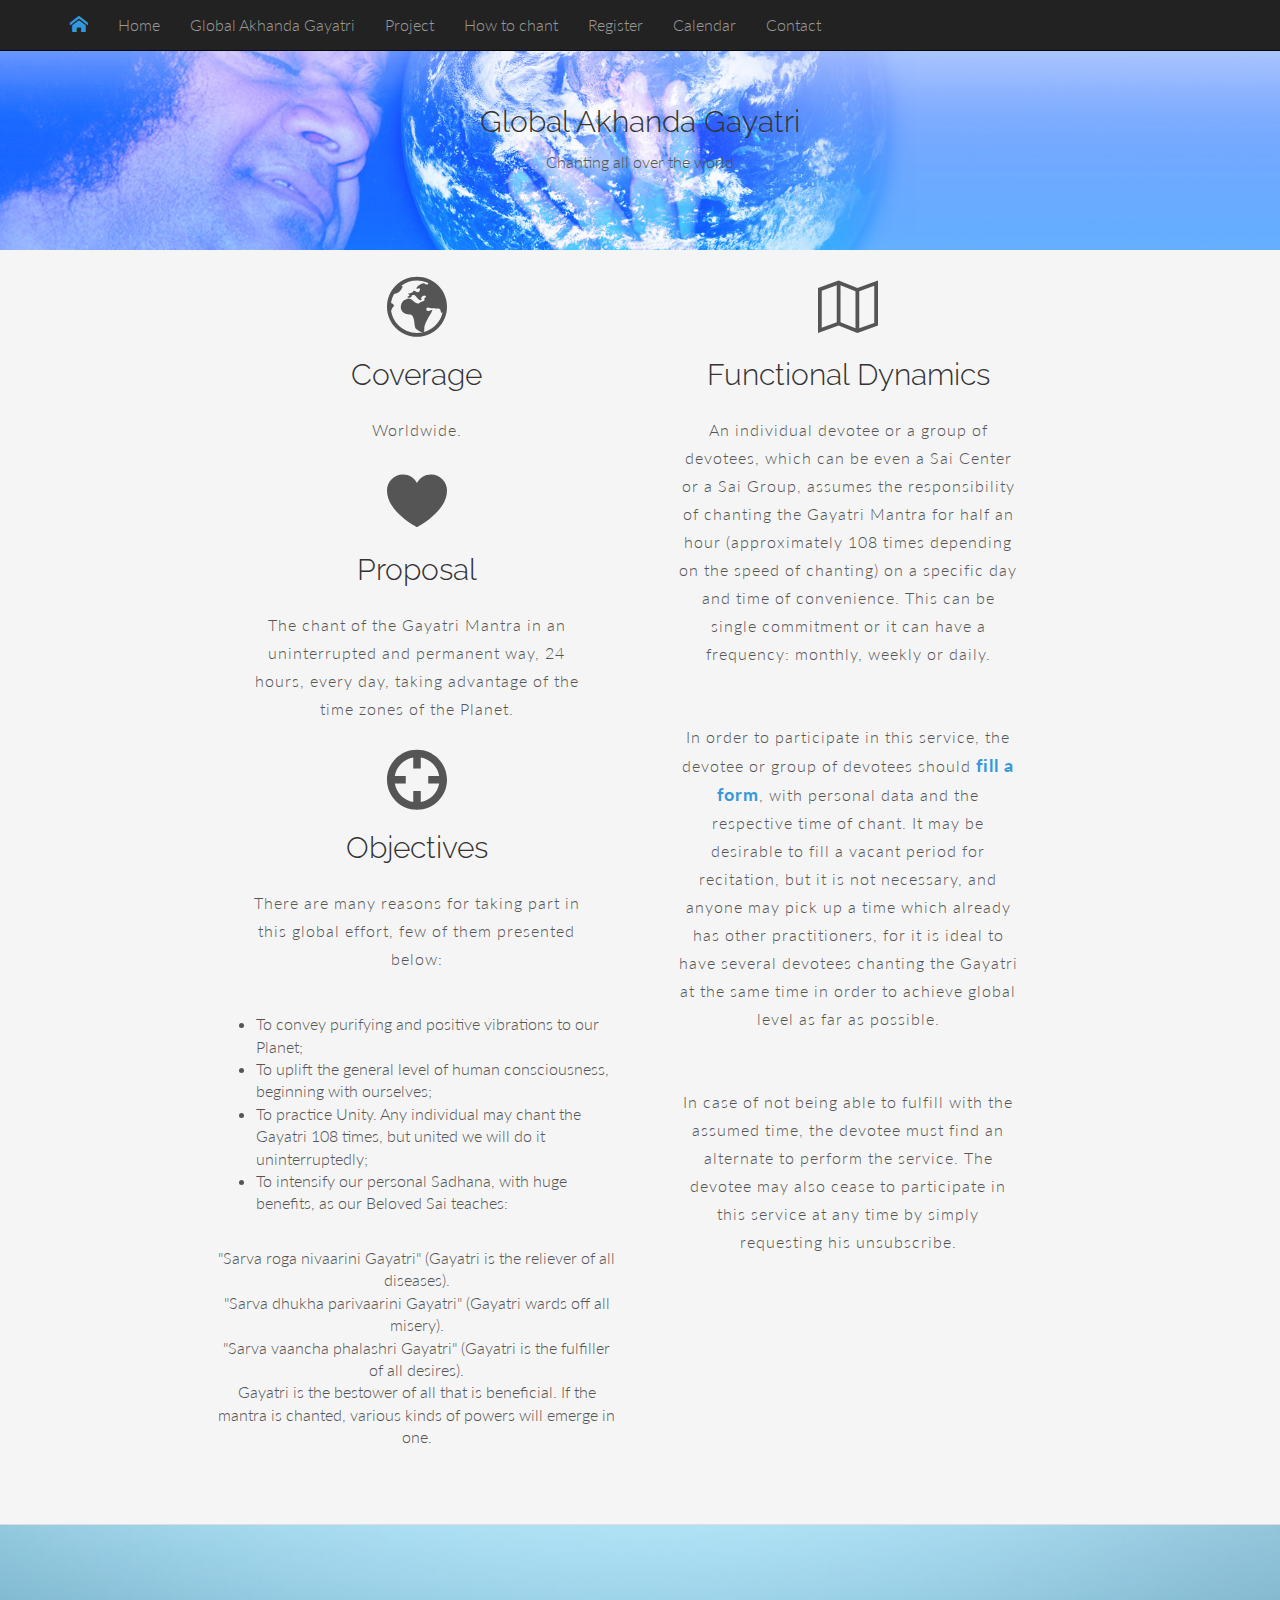
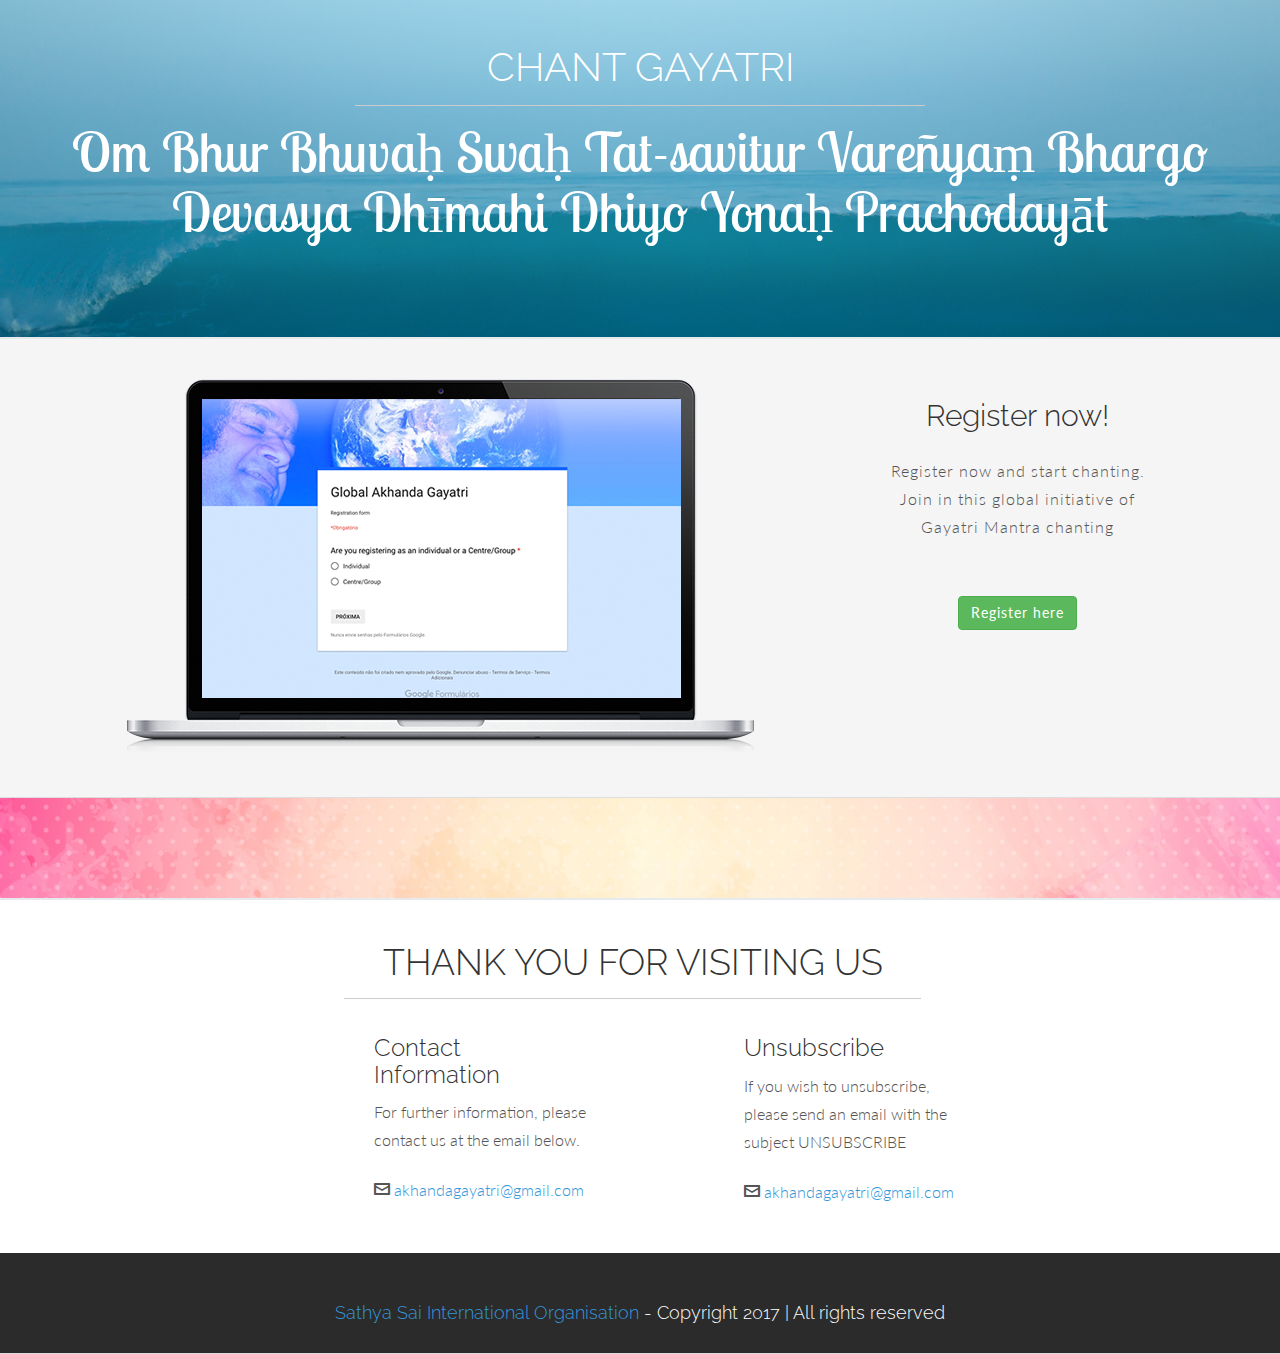
<file: project.html>
<!DOCTYPE html>
<html lang="en">
<head>
	<meta charset="utf-8">
	<meta name="viewport" content="width=device-width, initial-scale=1.0">
	<meta name="description" content="SHIELD - Free Bootstrap 3 Theme">
	<meta name="author" content="Carlos Alvarez - Alvarez.is - blacktie.co">
	<link rel="apple-touch-icon" sizes="180x180" href="/apple-touch-icon.png">
  <link rel="icon" type="image/png" sizes="32x32" href="/favicon-32x32.png">
  <link rel="icon" type="image/png" sizes="16x16" href="/favicon-16x16.png">
  <link rel="manifest" href="/manifest.json">
  <link rel="mask-icon" href="/safari-pinned-tab.svg" color="#5bbad5">
  <meta name="theme-color" content="#ffffff">

  <title> Global Akhanda Gayatri</title>

  <!-- Bootstrap core CSS -->
  <link href="assets/css/bootstrap.css" rel="stylesheet">

  <!-- Custom styles for this template -->
  <link href="assets/css/main.css" rel="stylesheet">
  <link rel="stylesheet" href="assets/css/icomoon.css">
  <link href="assets/css/animate-custom.css" rel="stylesheet">
  <link href="assets/css/bar-ui.css" rel="stylesheet">


  <link href='http://fonts.googleapis.com/css?family=Lato:300,400,700,300italic,400italic' rel='stylesheet' type='text/css'>
  <link href='http://fonts.googleapis.com/css?family=Raleway:400,300,700' rel='stylesheet' type='text/css'>
  <link href="https://fonts.googleapis.com/css?family=Lobster+Two:400,400i,700,700i" rel="stylesheet">
  <link href="https://fonts.googleapis.com/css?family=Open+Sans:300,300i,400,400i,600,600i,700,700i,800,800i" rel="stylesheet">

  <script src="assets/js/jquery.min.js"></script>
  <script type="text/javascript" src="assets/js/modernizr.custom.js"></script>
  <script type="text/javascript" src="assets/js/soundmanager2-jsmin.js"></script>
  <script type="text/javascript" src="assets/js/bar-ui.js"></script>

  <script>
    soundManager.setup({
      url: 'assets/swf/',
  flashVersion: 9, // optional: shiny features (default = 8)
  // optional: ignore Flash where possible, use 100% HTML5 mode
  // preferFlash: false,
  onready: function() {
    // Ready to use; soundManager.createSound() etc. can now be called.
  }
});
</script>

<!-- HTML5 shim and Respond.js IE8 support of HTML5 elements and media queries -->
    <!--[if lt IE 9]>
      <script src="assets/js/html5shiv.js"></script>
      <script src="assets/js/respond.min.js"></script>
      <![endif]-->
    </head>

    <body data-spy="scroll" data-offset="0" data-target="#navbar-main">


     <div id="navbar-main">
      <!-- Fixed navbar -->
      <div class="navbar navbar-inverse navbar-fixed-top">
       <div class="container">
        <div class="navbar-header">
         <button type="button" class="navbar-toggle" data-toggle="collapse" data-target=".navbar-collapse">
          <span class="icon icon-menu" style="font-size:30px; color:#3498db;"></span>
        </button>
        <a class="navbar-brand hidden-xs hidden-sm" href="index.html#home" class="smoothScroll"><span class="icon icon-home" style="font-size:18px; color:#3498db;"></span></a>
      </div>
      <div class="navbar-collapse collapse">
       <ul class="nav navbar-nav">
        <li><a href="index.html#home" class="smoothScroll">Home</a></li>
        <li> <a href="index.html#about" class="smoothScroll"> Global Akhanda Gayatri</a></li>
        <li> <a href="project.html" class="smoothScroll"> Project</a></li>
        <li> <a href="index.html#portfolio" class="smoothScroll"> How to chant</a></li>
        <li> <a href="index.html#register" class="smoothScroll"> Register</a></li>

        <li> <a href="index.html#blog" class="smoothScroll"> Calendar</a></li>
        <li> <a href="index.html#contact" class="smoothScroll"> Contact</a></li>
      </div><!--/.nav-collapse -->
    </div>
  </div>
</div>



<!-- ==== HEADERWRAP ==== -->
<div id="headerwrap_p" id="home" name="home">
 <header class="clearfix">
   <!-- <h1>Sathya Sai International Organisation</h1> -->
   <!-- <h1><img src="assets/img/logo.png" style="width: 240px"></h1> -->
   <h2>Global Akhanda Gayatri</h2>
   <p>Chanting all over the world</p>
   


 </header>	    
</div><!-- /headerwrap -->

<!-- ==== GREYWRAP ==== -->
<div id="greywrap">
 <div class="row">
   <div class="col-lg-4 col-lg-offset-2 callout">
     <span class="icon icon-earth"></span>
     <h2>Coverage</h2>
     <p>Worldwide.</p>
     <span class="icon icon-heart"></span>
     <h2>Proposal</h2>
     <p>The chant of the Gayatri Mantra in an uninterrupted and permanent way, 24 hours, every day, taking advantage of the time zones of the Planet.</p>
     <span class="icon icon-target"></span>
     <h2>Objectives</h2>
     <p>There are many reasons for taking part in this global effort, few of them presented below:
      <ul style="text-align: left">
        <li>To convey purifying and positive vibrations to our Planet;</li>
        <li>To uplift the general level of human consciousness, beginning with ourselves;</li>
        <li>To practice Unity. Any individual may chant the Gayatri 108 times, but united we will do it uninterruptedly;</li>
        <li>To intensify our personal Sadhana, with huge benefits, as our Beloved Sai teaches:</li>
      </ul><br>
      "Sarva roga nivaarini Gayatri" (Gayatri is the reliever of all diseases).<br>
      "Sarva dhukha parivaarini Gayatri" (Gayatri wards off all misery).<br> 
      "Sarva vaancha phalashri Gayatri" (Gayatri is the fulfiller of all desires).<br> 
      Gayatri is the bestower of all that is beneficial. 
      If the mantra is chanted, various kinds of powers will emerge in one.
    </p>

  </div><!-- col-lg-4 -->


  <div class="col-lg-4 callout">
   <span class="icon icon-map"></span>
   <h2>Functional Dynamics</h2>
   <p>An individual devotee or a group of devotees, which can be even a Sai Center or a Sai Group, assumes the responsibility of chanting the Gayatri Mantra for half an hour (approximately 108 times depending on the speed of chanting) on a specific day and time of convenience. This can be single commitment or it can have a frequency: monthly, weekly or daily.</p>
   <p>In order to participate in this service, the devotee or group of devotees should <span class="dark"><a href="https://goo.gl/forms/aYq66CNDD3WhFIFw2" target="_blank">fill a form</a></span>, with personal data and the respective time of chant.

    It may be desirable to fill a vacant period for recitation, but it is not necessary, and anyone may pick up a time which already has other practitioners, for it is ideal to have several devotees chanting the Gayatri at the same time in order to achieve global level as far as possible.
  </p>
  <p>In case of not being able to fulfill with the assumed time, the devotee must find an alternate to perform the service. The devotee may also cease to participate in this service at any time by simply requesting his unsubscribe.</p>
</div><!-- col-lg-4 -->  



</div><!-- row -->
</div><!-- greywrap -->

<!-- ==== SECTION DIVIDER1 -->
<section class="section-divider textdivider divider1">
  <div class="container">
    <h1>CHANT GAYATRI</h1>
    <hr>
    <p id="gayatri">Om Bhur Bhuvaḥ Swaḥ Tat-savitur Vareñyaṃ Bhargo Devasya Dhīmahi Dhiyo Yonaḥ Prachodayāt</p>
  </div><!-- container -->
</section><!-- section -->




<!-- ==== GREYWRAP ==== -->
<div id="register">
  <div id="greywrap">
   <div class="container" >
    <div class="row">
     <div class="col-lg-8 centered">
      <img class="img-responsive" src="assets/img/macbook.png" align="">
    </div>
    <div class="col-lg-4">
      <h2>Register now!</h2>
      <p>Register now and start chanting. <br> Join in this global initiative of <br> Gayatri Mantra chanting</p>
      <p><a class="btn btn-success" href="https://goo.gl/forms/aYq66CNDD3WhFIFw2" target="_blank">Register here</a></p>
    </div>					
  </div><!-- row -->
</div>
<br>
<br>
</div><!-- greywrap -->
</div>


<!-- ==== SECTION DIVIDER6 ==== -->
<section class="section-divider textdivider divider6">
 <div class="container">
  <!-- <h1>CRAFTED IN NEW YORK, USA.</h1>
  <hr> -->
</div><!-- container -->
</section><!-- section -->

<div class="container" id="contact" name="contact">
 <div class="row">
  <br>
  <h1 class="centered">THANK YOU FOR VISITING US</h1>
  <hr>



  <div class="col-lg-8 col-lg-offset-3" style="margin-bottom: 50px">
    <div class="col-lg-4">
     <h3>Contact Information</h3>
     <p>For further information, please contact us at the email below.</p>
     <span class="icon icon-envelop"></span> <a href="mailto:akhandagayatri@gmail.com" target="_blank"> akhandagayatri@gmail.com</a> <br/>
   </div>
   <div class="col-lg-4 col-lg-offset-2">
     <h3>Unsubscribe</h3>
     <p>If you wish to unsubscribe, please send an email with the subject UNSUBSCRIBE</p>
     <span class="icon icon-envelop"></span> <a href="mailto:akhandagayatri@gmail.com" target="_blank"> akhandagayatri@gmail.com</a> <br/>
   </div><br>
 </div><br><br><!-- col -->

<!-- <div class="col-lg-4">
 <h3>Support Us</h3>
 <p>Lorem Ipsum is simply dummy text of the printing and typesetting industry. Lorem Ipsum has been the industry's standard dummy text ever since the 1500s, when an unknown printer took a galley of type and scrambled it to make a type specimen book.</p>
</div> --><!-- col -->

</div><!-- row -->

</div><!-- container -->

<div id="footerwrap">
 <div class="container">
  <h4><a href="http://sathyasai.org" target="_blank">Sathya Sai International Organisation</a> - Copyright 2017 | All rights reserved</h4>
</div>
</div>

    <!-- Bootstrap core JavaScript
    ================================================== -->
    <!-- Placed at the end of the document so the pages load faster -->


    <script type="text/javascript" src="assets/js/bootstrap.min.js"></script>
    <script type="text/javascript" src="assets/js/retina.js"></script>
    <script type="text/javascript" src="assets/js/jquery.easing.1.3.js"></script>
    <script type="text/javascript" src="assets/js/smoothscroll.js"></script>
    <script type="text/javascript" src="assets/js/jquery-func.js"></script>
  </body>
  </html>
</file>
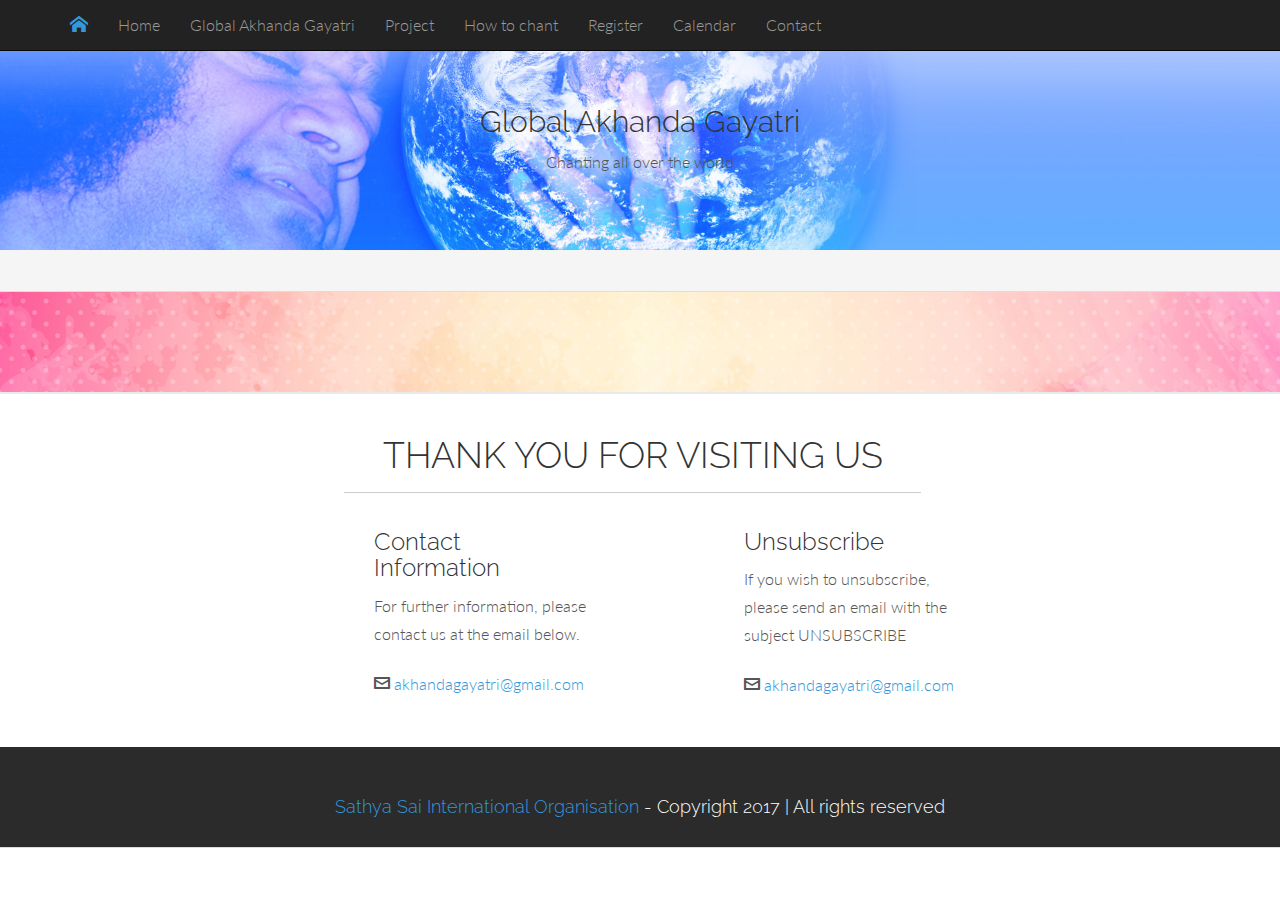
<file: stats.html>
<!DOCTYPE html>
<html lang="en">
<head>
	<meta charset="utf-8">
	<meta name="viewport" content="width=device-width, initial-scale=1.0">
	<meta name="description" content="SHIELD - Free Bootstrap 3 Theme">
	<meta name="author" content="Carlos Alvarez - Alvarez.is - blacktie.co">
	<link rel="apple-touch-icon" sizes="180x180" href="/apple-touch-icon.png">
  <link rel="icon" type="image/png" sizes="32x32" href="/favicon-32x32.png">
  <link rel="icon" type="image/png" sizes="16x16" href="/favicon-16x16.png">
  <link rel="manifest" href="/manifest.json">
  <link rel="mask-icon" href="/safari-pinned-tab.svg" color="#5bbad5">
  <meta name="theme-color" content="#ffffff">

  <title> Global Akhanda Gayatri</title>

  <!-- Bootstrap core CSS -->
  <link href="assets/css/bootstrap.css" rel="stylesheet">

  <!-- Custom styles for this template -->
  <link href="assets/css/main.css" rel="stylesheet">
  <link rel="stylesheet" href="assets/css/icomoon.css">
  <link href="assets/css/animate-custom.css" rel="stylesheet">
  <link href="assets/css/bar-ui.css" rel="stylesheet">


  <link href='http://fonts.googleapis.com/css?family=Lato:300,400,700,300italic,400italic' rel='stylesheet' type='text/css'>
  <link href='http://fonts.googleapis.com/css?family=Raleway:400,300,700' rel='stylesheet' type='text/css'>
  <link href="https://fonts.googleapis.com/css?family=Lobster+Two:400,400i,700,700i" rel="stylesheet">
  <link href="https://fonts.googleapis.com/css?family=Open+Sans:300,300i,400,400i,600,600i,700,700i,800,800i" rel="stylesheet">

  <script src="assets/js/jquery.min.js"></script>
  <script type="text/javascript" src="assets/js/modernizr.custom.js"></script>
  <script type="text/javascript" src="assets/js/soundmanager2-jsmin.js"></script>
  <script type="text/javascript" src="assets/js/bar-ui.js"></script>

  <script src='assets/js/jstz.js'></script>
  <script src='assets/js/moment.js'></script>
  <script src='assets/js/moment-timezone-with-data.js'></script>
    <script>
    var tz = moment.tz.guess();
    var timedifference = new Date().getTimezoneOffset();
    console.log('Your timezone is: ' + tz );
    console.log('Your offset hour is: ' + timedifference);
  </script>

  <script>
    soundManager.setup({
      url: 'assets/swf/',
  flashVersion: 9, // optional: shiny features (default = 8)
  // optional: ignore Flash where possible, use 100% HTML5 mode
  // preferFlash: false,
  onready: function() {
    // Ready to use; soundManager.createSound() etc. can now be called.
  }
});
</script>

<!-- HTML5 shim and Respond.js IE8 support of HTML5 elements and media queries -->
    <!--[if lt IE 9]>
      <script src="assets/js/html5shiv.js"></script>
      <script src="assets/js/respond.min.js"></script>
      <![endif]-->
    </head>

    <body data-spy="scroll" data-offset="0" data-target="#navbar-main">


     <div id="navbar-main">
      <!-- Fixed navbar -->
      <div class="navbar navbar-inverse navbar-fixed-top">
       <div class="container">
        <div class="navbar-header">
         <button type="button" class="navbar-toggle" data-toggle="collapse" data-target=".navbar-collapse">
          <span class="icon icon-menu" style="font-size:30px; color:#3498db;"></span>
        </button>
        <a class="navbar-brand hidden-xs hidden-sm" href="index.html#home" class="smoothScroll"><span class="icon icon-home" style="font-size:18px; color:#3498db;"></span></a>
      </div>
      <div class="navbar-collapse collapse">
       <ul class="nav navbar-nav">
        <li><a href="index.html#home" class="smoothScroll">Home</a></li>
        <li> <a href="index.html#about" class="smoothScroll"> Global Akhanda Gayatri</a></li>
        <li> <a href="project.html" class="smoothScroll"> Project</a></li>
        <li> <a href="index.html#portfolio" class="smoothScroll"> How to chant</a></li>
        <li> <a href="index.html#register" class="smoothScroll"> Register</a></li>

        <li> <a href="index.html#blog" class="smoothScroll"> Calendar</a></li>
        <li> <a href="index.html#contact" class="smoothScroll"> Contact</a></li>
      </div><!--/.nav-collapse -->
    </div>
  </div>
</div>



<!-- ==== HEADERWRAP ==== -->
<div id="headerwrap_p" id="home" name="home">
 <header class="clearfix">
   <!-- <h1>Sathya Sai International Organisation</h1> -->
   <!-- <h1><img src="assets/img/logo.png" style="width: 240px"></h1> -->
   <h2>Global Akhanda Gayatri</h2>
   <p>Chanting all over the world</p>
   


 </header>	    
</div><!-- /headerwrap -->


<!-- ==== GREYWRAP ==== -->
<div id="greywrap">
 <div class="row">
  
<div class="col-lg-12 ">
  
</div> 
</div><!-- row -->
</div><!-- greywrap -->



<!-- ==== SECTION DIVIDER6 ==== -->
<section class="section-divider textdivider divider6">
 <div class="container">
  <!-- <h1>CRAFTED IN NEW YORK, USA.</h1>
  <hr> -->
</div><!-- container -->
</section><!-- section -->

<div class="container" id="contact" name="contact">
 <div class="row">
  <br>
  <h1 class="centered">THANK YOU FOR VISITING US</h1>
  <hr>



  <div class="col-lg-8 col-lg-offset-3" style="margin-bottom: 50px">
    <div class="col-lg-4">
     <h3>Contact Information</h3>
     <p>For further information, please contact us at the email below.</p>
     <span class="icon icon-envelop"></span> <a href="mailto:akhandagayatri@gmail.com" target="_blank"> akhandagayatri@gmail.com</a> <br/>
   </div>
   <div class="col-lg-4 col-lg-offset-2">
     <h3>Unsubscribe</h3>
     <p>If you wish to unsubscribe, please send an email with the subject UNSUBSCRIBE</p>
     <span class="icon icon-envelop"></span> <a href="mailto:akhandagayatri@gmail.com" target="_blank"> akhandagayatri@gmail.com</a> <br/>
   </div><br>
 </div><br><br><!-- col -->

<!-- <div class="col-lg-4">
 <h3>Support Us</h3>
 <p>Lorem Ipsum is simply dummy text of the printing and typesetting industry. Lorem Ipsum has been the industry's standard dummy text ever since the 1500s, when an unknown printer took a galley of type and scrambled it to make a type specimen book.</p>
</div> --><!-- col -->

</div><!-- row -->

</div><!-- container -->

<div id="footerwrap">
 <div class="container">
  <h4><a href="http://sathyasai.org" target="_blank">Sathya Sai International Organisation</a> - Copyright 2017 | All rights reserved</h4>
</div>
</div>

    <!-- Bootstrap core JavaScript
    ================================================== -->
    <!-- Placed at the end of the document so the pages load faster -->


    <script type="text/javascript" src="assets/js/bootstrap.min.js"></script>
    <script type="text/javascript" src="assets/js/retina.js"></script>
    <script type="text/javascript" src="assets/js/jquery.easing.1.3.js"></script>
    <script type="text/javascript" src="assets/js/smoothscroll.js"></script>
    <script type="text/javascript" src="assets/js/jquery-func.js"></script>
  </body>
  </html>
</file>
<file: assets/css/icomoon.css>
@font-face {
	font-family: 'icomoon';
	src:url('icomoon/icomoon.eot');
	src:url('icomoon/icomoon-.eot#iefix') format('embedded-opentype'),
		url('icomoon/icomoon.woff') format('woff'),
		url('icomoon/icomoon.ttf') format('truetype'),
		url('comoon/icomoon.svg.txt#icomoon') format('svg');
	font-weight: normal;
	font-style: normal;
}

/* Use the following CSS code if you want to use data attributes for inserting your icons */
[data-icon]:before {
	font-family: 'icomoon';
	content: attr(data-icon);
	speak: none;
	font-weight: normal;
	font-variant: normal;
	text-transform: none;
	line-height: 1;
	-webkit-font-smoothing: antialiased;
}

/* Use the following CSS code if you want to have a class per icon */
/*
Instead of a list of all class selectors,
you can use the generic selector below, but it's slower:
[class*="icon-"] {
*/
.icon-cancel-circle, .icon-puzzle, .icon-lamp, .icon-wand, .icon-vector, .icon-menu, .icon-close, .icon-twitter, .icon-facebook, .icon-vimeo, .icon-dribbble, .icon-mug, .icon-droplet, .icon-puzzle-2, .icon-target, .icon-dice, .icon-map, .icon-location, .icon-box-add, .icon-phone, .icon-phone-2, .icon-phone-3, .icon-tumblr, .icon-forrst, .icon-feed, .icon-pinterest, .icon-clock, .icon-bubble, .icon-screen, .icon-screen-2, .icon-laptop, .icon-mobile, .icon-mobile-2, .icon-tablet, .icon-tv, .icon-pencil, .icon-new-tab, .icon-quotes-left, .icon-user, .icon-bubble-2, .icon-google-plus, .icon-instagram, .icon-youtube, .icon-flickr, .icon-deviantart, .icon-github, .icon-blogger, .icon-soundcloud, .icon-lastfm, .icon-file, .icon-images, .icon-arrow-right, .icon-arrow-left, .icon-bubble-3, .icon-envelop, .icon-compass, .icon-spinner, .icon-spinner-2, .icon-spinner-3, .icon-play, .icon-pause, .icon-arrow-up-left, .icon-arrow-right-2, .icon-arrow-down-right, .icon-arrow-down, .icon-arrow-left-2, .icon-arrow-up, .icon-arrow-up-right, .icon-arrow-down-left, .icon-stopwatch, .icon-pushpin, .icon-compass-2, .icon-history, .icon-clock-2, .icon-alarm, .icon-earth, .icon-globe, .icon-target-2, .icon-car, .icon-truck, .icon-fire, .icon-lab, .icon-dumbbell, .icon-rocket, .icon-meter, .icon-dashboard, .icon-meter-fast, .icon-hammer, .icon-trophy, .icon-trophy-star, .icon-eye, .icon-eye-2, .icon-fan, .icon-sun, .icon-airplane, .icon-cogs, .icon-anchor, .icon-shield, .icon-lightning, .icon-power, .icon-pyramid, .icon-road, .icon-ladder, .icon-hammer-2, .icon-cube, .icon-cube-2, .icon-camera, .icon-piano, .icon-movie, .icon-connection, .icon-knight, .icon-diamonds, .icon-stack, .icon-folder-remove, .icon-folder-open, .icon-cart-checkout, .icon-cart, .icon-tag, .icon-basket, .icon-support, .icon-phone-4, .icon-reply, .icon-flip, .icon-database, .icon-database-2, .icon-calendar, .icon-calendar-2, .icon-keyboard, .icon-user-plus, .icon-users, .icon-bubble-forward, .icon-bubble-up, .icon-bubble-last, .icon-bubble-link, .icon-bubble-check, .icon-bubble-quote, .icon-lock, .icon-user-plus-2, .icon-user-minus, .icon-lock-2, .icon-paw, .icon-accessibility, .icon-eye-blocked, .icon-download, .icon-smiley, .icon-thumbs-down, .icon-yin-yang, .icon-remove, .icon-bars, .icon-pie, .icon-plus-circle, .icon-sad, .icon-shocked, .icon-neutral, .icon-checkmark, .icon-volume-low, .icon-arrow-down-2, .icon-volume0, .icon-bookmarks, .icon-arrow-left-3, .icon-radio-unchecked, .icon-sigma, .icon-strikethrough, .icon-backspace, .icon-filter, .icon-arrow-up-right-2, .icon-arrow-up-right-3, .icon-file-zip, .icon-home, .icon-blog, .icon-camera-2, .icon-file-2, .icon-copy, .icon-cart-plus, .icon-music, .icon-lock-3, .icon-zoom-out, .icon-user-block, .icon-search, .icon-zoom-in, .icon-bubble-notification, .icon-storage, .icon-grid, .icon-grid-2, .icon-signup, .icon-switch, .icon-volume-high, .icon-volume-medium, .icon-arrow-left-4, .icon-play-2, .icon-point-up, .icon-heart, .icon-heart-2, .icon-star, .icon-star-2, .icon-star-3, .icon-star-4, .icon-star-5, .icon-star-6, .icon-heart-3, .icon-weather-snow, .icon-weather-lightning, .icon-heart-4, .icon-weather-rain, .icon-windy, .icon-paypal, .icon-paypal-2, .icon-paypal-3, .icon-yelp, .icon-html5, .icon-css3, .icon-html5-2, .icon-stumbleupon, .icon-stumbleupon-2, .icon-wordpress, .icon-joomla, .icon-wordpress-2, .icon-github-2, .icon-github-3, .icon-volume-mute, .icon-volume-mute-2, .icon-volume-increase, .icon-volume-decrease, .icon-tongue, .icon-question, .icon-male, .icon-medal, .icon-key, .icon-contract, .icon-bubbles, .icon-file-3, .icon-file-4, .icon-pencil-2, .icon-headphones, .icon-film, .icon-film-2, .icon-mic, .icon-radio, .icon-settings, .icon-pie-2, .icon-inject, .icon-zoom-in-2, .icon-bubble-notification-2, .icon-link, .icon-brightness-contrast, .icon-flag, .icon-upload, .icon-skull, .icon-leaf, .icon-apple-fruit, .icon-food, .icon-cake, .icon-food-2, .icon-gift, .icon-balloon, .icon-medal-2, .icon-rating, .icon-rating-2, .icon-rating-3, .icon-steps, .icon-flower, .icon-remove-2, .icon-briefcase, .icon-briefcase-2, .icon-grid-3, .icon-sun-glasses, .icon-tree, .icon-tree-2, .icon-exit, .icon-evil, .icon-people, .icon-cool, .icon-thumbs-up, .icon-bed, .icon-bed-2, .icon-brightness-low, .icon-heart-broken, .icon-sun-2, .icon-umbrella, .icon-warning, .icon-move, .icon-point-left, .icon-point-down, .icon-point-right, .icon-question-2, .icon-notification, .icon-radio-checked, .icon-checkbox-partial, .icon-checkbox-unchecked, .icon-checkbox-checked, .icon-command, .icon-pen, .icon-quill, .icon-quill-2, .icon-wand-2, .icon-tools, .icon-eye-3, .icon-moon, .icon-contrast, .icon-eye-4, .icon-eye-5, .icon-user-block-2, .icon-bubble-paperclip, .icon-drawer, .icon-drawer-2, .icon-watch, .icon-archive, .icon-cabinet, .icon-clock-3, .icon-clock-4, .icon-connection-2, .icon-new, .icon-play-3, .icon-marker, .icon-movie-2, .icon-podcast, .icon-share, .icon-scissors, .icon-scissors-2, .icon-subscript, .icon-rulers, .icon-filter-2, .icon-loop, .icon-loop-2, .icon-shuffle, .icon-shuffle-2, .icon-loop-3, .icon-loop-4, .icon-plus, .icon-enter, .icon-angry, .icon-attachment, .icon-download-2, .icon-upload-2, .icon-thumbs-up-2, .icon-glasses, .icon-glasses-2, .icon-stats-up, .icon-bottle, .icon-bars-2, .icon-cog, .icon-bubble-dots, .icon-upload-3, .icon-download-3, .icon-location-2, .icon-location-3, .icon-location-4, .icon-envelop-2, .icon-coin, .icon-ticket {
	font-family: 'icomoon';
	speak: none;
	font-style: normal;
	font-weight: normal;
	font-variant: normal;
	text-transform: none;
	line-height: 1;
	-webkit-font-smoothing: antialiased;
}
.icon-cancel-circle:before {
	content: "\e000";
}
.icon-puzzle:before {
	content: "\e001";
}
.icon-lamp:before {
	content: "\e002";
}
.icon-wand:before {
	content: "\e003";
}
.icon-vector:before {
	content: "\e004";
}
.icon-menu:before {
	content: "\e005";
}
.icon-close:before {
	content: "\e00b";
}
.icon-twitter:before {
	content: "\e00c";
}
.icon-facebook:before {
	content: "\e00d";
}
.icon-vimeo:before {
	content: "\e00e";
}
.icon-dribbble:before {
	content: "\e00f";
}
.icon-mug:before {
	content: "\e010";
}
.icon-droplet:before {
	content: "\e011";
}
.icon-puzzle-2:before {
	content: "\e012";
}
.icon-target:before {
	content: "\e013";
}
.icon-dice:before {
	content: "\e014";
}
.icon-map:before {
	content: "\e015";
}
.icon-location:before {
	content: "\e016";
}
.icon-box-add:before {
	content: "\e017";
}
.icon-phone:before {
	content: "\e018";
}
.icon-phone-2:before {
	content: "\e01a";
}
.icon-phone-3:before {
	content: "\e019";
}
.icon-tumblr:before {
	content: "\e01b";
}
.icon-forrst:before {
	content: "\e01c";
}
.icon-feed:before {
	content: "\e01d";
}
.icon-pinterest:before {
	content: "\e01e";
}
.icon-clock:before {
	content: "\e01f";
}
.icon-bubble:before {
	content: "\e020";
}
.icon-screen:before {
	content: "\e021";
}
.icon-screen-2:before {
	content: "\e022";
}
.icon-laptop:before {
	content: "\e023";
}
.icon-mobile:before {
	content: "\e024";
}
.icon-mobile-2:before {
	content: "\e025";
}
.icon-tablet:before {
	content: "\e026";
}
.icon-tv:before {
	content: "\e027";
}
.icon-pencil:before {
	content: "\e028";
}
.icon-new-tab:before {
	content: "\e029";
}
.icon-quotes-left:before {
	content: "\e02a";
}
.icon-user:before {
	content: "\e02b";
}
.icon-bubble-2:before {
	content: "\e02c";
}
.icon-google-plus:before {
	content: "\e02d";
}
.icon-instagram:before {
	content: "\e02e";
}
.icon-youtube:before {
	content: "\e02f";
}
.icon-flickr:before {
	content: "\e030";
}
.icon-deviantart:before {
	content: "\e031";
}
.icon-github:before {
	content: "\e032";
}
.icon-blogger:before {
	content: "\e033";
}
.icon-soundcloud:before {
	content: "\e034";
}
.icon-lastfm:before {
	content: "\e035";
}
.icon-file:before {
	content: "\e036";
}
.icon-images:before {
	content: "\e037";
}
.icon-arrow-right:before {
	content: "\e038";
}
.icon-arrow-left:before {
	content: "\e039";
}
.icon-bubble-3:before {
	content: "\e03a";
}
.icon-envelop:before {
	content: "\e03b";
}
.icon-compass:before {
	content: "\e03c";
}
.icon-spinner:before {
	content: "\e03e";
}
.icon-spinner-2:before {
	content: "\e03d";
}
.icon-spinner-3:before {
	content: "\e040";
}
.icon-play:before {
	content: "\e03f";
}
.icon-pause:before {
	content: "\e041";
}
.icon-arrow-up-left:before {
	content: "\e009";
}
.icon-arrow-right-2:before {
	content: "\e007";
}
.icon-arrow-down-right:before {
	content: "\e00a";
}
.icon-arrow-down:before {
	content: "\e006";
}
.icon-arrow-left-2:before {
	content: "\e008";
}
.icon-arrow-up:before {
	content: "\e042";
}
.icon-arrow-up-right:before {
	content: "\e043";
}
.icon-arrow-down-left:before {
	content: "\e044";
}
.icon-stopwatch:before {
	content: "\e045";
}
.icon-pushpin:before {
	content: "\e046";
}
.icon-compass-2:before {
	content: "\e047";
}
.icon-history:before {
	content: "\e048";
}
.icon-clock-2:before {
	content: "\e049";
}
.icon-alarm:before {
	content: "\e04a";
}
.icon-earth:before {
	content: "\e04b";
}
.icon-globe:before {
	content: "\e04c";
}
.icon-target-2:before {
	content: "\e04d";
}
.icon-car:before {
	content: "\e04e";
}
.icon-truck:before {
	content: "\e04f";
}
.icon-fire:before {
	content: "\e050";
}
.icon-lab:before {
	content: "\e051";
}
.icon-dumbbell:before {
	content: "\e052";
}
.icon-rocket:before {
	content: "\e053";
}
.icon-meter:before {
	content: "\e054";
}
.icon-dashboard:before {
	content: "\e055";
}
.icon-meter-fast:before {
	content: "\e056";
}
.icon-hammer:before {
	content: "\e057";
}
.icon-trophy:before {
	content: "\e058";
}
.icon-trophy-star:before {
	content: "\e059";
}
.icon-eye:before {
	content: "\e05a";
}
.icon-eye-2:before {
	content: "\e05b";
}
.icon-fan:before {
	content: "\e05c";
}
.icon-sun:before {
	content: "\e05d";
}
.icon-airplane:before {
	content: "\e05e";
}
.icon-cogs:before {
	content: "\e05f";
}
.icon-anchor:before {
	content: "\e060";
}
.icon-shield:before {
	content: "\e061";
}
.icon-lightning:before {
	content: "\e062";
}
.icon-power:before {
	content: "\e063";
}
.icon-pyramid:before {
	content: "\e064";
}
.icon-road:before {
	content: "\e065";
}
.icon-ladder:before {
	content: "\e066";
}
.icon-hammer-2:before {
	content: "\e067";
}
.icon-cube:before {
	content: "\e068";
}
.icon-cube-2:before {
	content: "\e069";
}
.icon-camera:before {
	content: "\e06a";
}
.icon-piano:before {
	content: "\e06b";
}
.icon-movie:before {
	content: "\e06c";
}
.icon-connection:before {
	content: "\e06d";
}
.icon-knight:before {
	content: "\e06e";
}
.icon-diamonds:before {
	content: "\e06f";
}
.icon-stack:before {
	content: "\e070";
}
.icon-folder-remove:before {
	content: "\e071";
}
.icon-folder-open:before {
	content: "\e072";
}
.icon-cart-checkout:before {
	content: "\e073";
}
.icon-cart:before {
	content: "\e074";
}
.icon-tag:before {
	content: "\e075";
}
.icon-basket:before {
	content: "\e076";
}
.icon-support:before {
	content: "\e077";
}
.icon-phone-4:before {
	content: "\e078";
}
.icon-reply:before {
	content: "\e079";
}
.icon-flip:before {
	content: "\e07a";
}
.icon-database:before {
	content: "\e07b";
}
.icon-database-2:before {
	content: "\e07c";
}
.icon-calendar:before {
	content: "\e07d";
}
.icon-calendar-2:before {
	content: "\e07e";
}
.icon-keyboard:before {
	content: "\e07f";
}
.icon-user-plus:before {
	content: "\e080";
}
.icon-users:before {
	content: "\e081";
}
.icon-bubble-forward:before {
	content: "\e082";
}
.icon-bubble-up:before {
	content: "\e083";
}
.icon-bubble-last:before {
	content: "\e084";
}
.icon-bubble-link:before {
	content: "\e085";
}
.icon-bubble-check:before {
	content: "\e086";
}
.icon-bubble-quote:before {
	content: "\e087";
}
.icon-lock:before {
	content: "\e088";
}
.icon-user-plus-2:before {
	content: "\e089";
}
.icon-user-minus:before {
	content: "\e08a";
}
.icon-lock-2:before {
	content: "\e08b";
}
.icon-paw:before {
	content: "\e08c";
}
.icon-accessibility:before {
	content: "\e08d";
}
.icon-eye-blocked:before {
	content: "\e08e";
}
.icon-download:before {
	content: "\e08f";
}
.icon-smiley:before {
	content: "\e090";
}
.icon-thumbs-down:before {
	content: "\e091";
}
.icon-yin-yang:before {
	content: "\e092";
}
.icon-remove:before {
	content: "\e093";
}
.icon-bars:before {
	content: "\e094";
}
.icon-pie:before {
	content: "\e095";
}
.icon-plus-circle:before {
	content: "\e096";
}
.icon-sad:before {
	content: "\e097";
}
.icon-shocked:before {
	content: "\e098";
}
.icon-neutral:before {
	content: "\e099";
}
.icon-checkmark:before {
	content: "\e09a";
}
.icon-volume-low:before {
	content: "\e09b";
}
.icon-arrow-down-2:before {
	content: "\e09c";
}
.icon-volume0:before {
	content: "\e09d";
}
.icon-bookmarks:before {
	content: "\e09e";
}
.icon-arrow-left-3:before {
	content: "\e09f";
}
.icon-radio-unchecked:before {
	content: "\e0a0";
}
.icon-sigma:before {
	content: "\e0a1";
}
.icon-strikethrough:before {
	content: "\e0a2";
}
.icon-backspace:before {
	content: "\e0a3";
}
.icon-filter:before {
	content: "\e0a4";
}
.icon-arrow-up-right-2:before {
	content: "\e0a5";
}
.icon-arrow-up-right-3:before {
	content: "\e0a6";
}
.icon-file-zip:before {
	content: "\e0a7";
}
.icon-home:before {
	content: "\e0a8";
}
.icon-blog:before {
	content: "\e0a9";
}
.icon-camera-2:before {
	content: "\e0aa";
}
.icon-file-2:before {
	content: "\e0ab";
}
.icon-copy:before {
	content: "\e0ac";
}
.icon-cart-plus:before {
	content: "\e0ad";
}
.icon-music:before {
	content: "\e0ae";
}
.icon-lock-3:before {
	content: "\e0af";
}
.icon-zoom-out:before {
	content: "\e0b0";
}
.icon-user-block:before {
	content: "\e0b1";
}
.icon-search:before {
	content: "\e0b2";
}
.icon-zoom-in:before {
	content: "\e0b3";
}
.icon-bubble-notification:before {
	content: "\e0b4";
}
.icon-storage:before {
	content: "\e0b5";
}
.icon-grid:before {
	content: "\e0b6";
}
.icon-grid-2:before {
	content: "\e0b8";
}
.icon-signup:before {
	content: "\e0b9";
}
.icon-switch:before {
	content: "\e0ba";
}
.icon-volume-high:before {
	content: "\e0bb";
}
.icon-volume-medium:before {
	content: "\e0bc";
}
.icon-arrow-left-4:before {
	content: "\e0bd";
}
.icon-play-2:before {
	content: "\e0be";
}
.icon-point-up:before {
	content: "\e0bf";
}
.icon-heart:before {
	content: "\e0c1";
}
.icon-heart-2:before {
	content: "\e0c2";
}
.icon-star:before {
	content: "\e0c3";
}
.icon-star-2:before {
	content: "\e0c4";
}
.icon-star-3:before {
	content: "\e0c5";
}
.icon-star-4:before {
	content: "\e0c6";
}
.icon-star-5:before {
	content: "\e0c7";
}
.icon-star-6:before {
	content: "\e0c8";
}
.icon-heart-3:before {
	content: "\e0c9";
}
.icon-weather-snow:before {
	content: "\e0ca";
}
.icon-weather-lightning:before {
	content: "\e0cb";
}
.icon-heart-4:before {
	content: "\e0cc";
}
.icon-weather-rain:before {
	content: "\e0cd";
}
.icon-windy:before {
	content: "\e0ce";
}
.icon-paypal:before {
	content: "\e0cf";
}
.icon-paypal-2:before {
	content: "\e0d0";
}
.icon-paypal-3:before {
	content: "\e0d1";
}
.icon-yelp:before {
	content: "\e0d2";
}
.icon-html5:before {
	content: "\e0d3";
}
.icon-css3:before {
	content: "\e0d4";
}
.icon-html5-2:before {
	content: "\e0d5";
}
.icon-stumbleupon:before {
	content: "\e0d6";
}
.icon-stumbleupon-2:before {
	content: "\e0d7";
}
.icon-wordpress:before {
	content: "\e0d8";
}
.icon-joomla:before {
	content: "\e0d9";
}
.icon-wordpress-2:before {
	content: "\e0da";
}
.icon-github-2:before {
	content: "\e0db";
}
.icon-github-3:before {
	content: "\e0dc";
}
.icon-volume-mute:before {
	content: "\e0dd";
}
.icon-volume-mute-2:before {
	content: "\e0de";
}
.icon-volume-increase:before {
	content: "\e0df";
}
.icon-volume-decrease:before {
	content: "\e0e0";
}
.icon-tongue:before {
	content: "\e0e1";
}
.icon-question:before {
	content: "\e0e2";
}
.icon-male:before {
	content: "\e0e3";
}
.icon-medal:before {
	content: "\e0e4";
}
.icon-key:before {
	content: "\e0e5";
}
.icon-contract:before {
	content: "\e0e6";
}
.icon-bubbles:before {
	content: "\e0e7";
}
.icon-file-3:before {
	content: "\e0e8";
}
.icon-file-4:before {
	content: "\e0e9";
}
.icon-pencil-2:before {
	content: "\e0ea";
}
.icon-headphones:before {
	content: "\e0eb";
}
.icon-film:before {
	content: "\e0ec";
}
.icon-film-2:before {
	content: "\e0ed";
}
.icon-mic:before {
	content: "\e0ee";
}
.icon-radio:before {
	content: "\e0ef";
}
.icon-settings:before {
	content: "\e0f0";
}
.icon-pie-2:before {
	content: "\e0f1";
}
.icon-inject:before {
	content: "\e0f2";
}
.icon-zoom-in-2:before {
	content: "\e0f3";
}
.icon-bubble-notification-2:before {
	content: "\e0f4";
}
.icon-link:before {
	content: "\e0f5";
}
.icon-brightness-contrast:before {
	content: "\e0f6";
}
.icon-flag:before {
	content: "\e0f7";
}
.icon-upload:before {
	content: "\e0f8";
}
.icon-skull:before {
	content: "\e0f9";
}
.icon-leaf:before {
	content: "\e0fa";
}
.icon-apple-fruit:before {
	content: "\e0fb";
}
.icon-food:before {
	content: "\e0fc";
}
.icon-cake:before {
	content: "\e0fd";
}
.icon-food-2:before {
	content: "\e0fe";
}
.icon-gift:before {
	content: "\e0ff";
}
.icon-balloon:before {
	content: "\e100";
}
.icon-medal-2:before {
	content: "\e101";
}
.icon-rating:before {
	content: "\e102";
}
.icon-rating-2:before {
	content: "\e103";
}
.icon-rating-3:before {
	content: "\e104";
}
.icon-steps:before {
	content: "\e105";
}
.icon-flower:before {
	content: "\e106";
}
.icon-remove-2:before {
	content: "\e107";
}
.icon-briefcase:before {
	content: "\e108";
}
.icon-briefcase-2:before {
	content: "\e109";
}
.icon-grid-3:before {
	content: "\e0b7";
}
.icon-sun-glasses:before {
	content: "\e10a";
}
.icon-tree:before {
	content: "\e10b";
}
.icon-tree-2:before {
	content: "\e10c";
}
.icon-exit:before {
	content: "\e10d";
}
.icon-evil:before {
	content: "\e10e";
}
.icon-people:before {
	content: "\e10f";
}
.icon-cool:before {
	content: "\e110";
}
.icon-thumbs-up:before {
	content: "\e111";
}
.icon-bed:before {
	content: "\e112";
}
.icon-bed-2:before {
	content: "\e113";
}
.icon-brightness-low:before {
	content: "\e114";
}
.icon-heart-broken:before {
	content: "\e115";
}
.icon-sun-2:before {
	content: "\e116";
}
.icon-umbrella:before {
	content: "\e117";
}
.icon-warning:before {
	content: "\e118";
}
.icon-move:before {
	content: "\e119";
}
.icon-point-left:before {
	content: "\e0c0";
}
.icon-point-down:before {
	content: "\e11a";
}
.icon-point-right:before {
	content: "\e11b";
}
.icon-question-2:before {
	content: "\e11c";
}
.icon-notification:before {
	content: "\e11d";
}
.icon-radio-checked:before {
	content: "\e11e";
}
.icon-checkbox-partial:before {
	content: "\e11f";
}
.icon-checkbox-unchecked:before {
	content: "\e120";
}
.icon-checkbox-checked:before {
	content: "\e121";
}
.icon-command:before {
	content: "\e122";
}
.icon-pen:before {
	content: "\e123";
}
.icon-quill:before {
	content: "\e124";
}
.icon-quill-2:before {
	content: "\e125";
}
.icon-wand-2:before {
	content: "\e126";
}
.icon-tools:before {
	content: "\e127";
}
.icon-eye-3:before {
	content: "\e128";
}
.icon-moon:before {
	content: "\e129";
}
.icon-contrast:before {
	content: "\e12a";
}
.icon-eye-4:before {
	content: "\e12b";
}
.icon-eye-5:before {
	content: "\e12c";
}
.icon-user-block-2:before {
	content: "\e12d";
}
.icon-bubble-paperclip:before {
	content: "\e12e";
}
.icon-drawer:before {
	content: "\e12f";
}
.icon-drawer-2:before {
	content: "\e130";
}
.icon-watch:before {
	content: "\e131";
}
.icon-archive:before {
	content: "\e132";
}
.icon-cabinet:before {
	content: "\e133";
}
.icon-clock-3:before {
	content: "\e134";
}
.icon-clock-4:before {
	content: "\e135";
}
.icon-connection-2:before {
	content: "\e136";
}
.icon-new:before {
	content: "\e137";
}
.icon-play-3:before {
	content: "\e138";
}
.icon-marker:before {
	content: "\e139";
}
.icon-movie-2:before {
	content: "\e13a";
}
.icon-podcast:before {
	content: "\e13b";
}
.icon-share:before {
	content: "\e13c";
}
.icon-scissors:before {
	content: "\e13d";
}
.icon-scissors-2:before {
	content: "\e13e";
}
.icon-subscript:before {
	content: "\e13f";
}
.icon-rulers:before {
	content: "\e140";
}
.icon-filter-2:before {
	content: "\e141";
}
.icon-loop:before {
	content: "\e142";
}
.icon-loop-2:before {
	content: "\e143";
}
.icon-shuffle:before {
	content: "\e144";
}
.icon-shuffle-2:before {
	content: "\e145";
}
.icon-loop-3:before {
	content: "\e146";
}
.icon-loop-4:before {
	content: "\e147";
}
.icon-plus:before {
	content: "\e148";
}
.icon-enter:before {
	content: "\e149";
}
.icon-angry:before {
	content: "\e14a";
}
.icon-attachment:before {
	content: "\e14b";
}
.icon-download-2:before {
	content: "\e14c";
}
.icon-upload-2:before {
	content: "\e14d";
}
.icon-thumbs-up-2:before {
	content: "\e14e";
}
.icon-glasses:before {
	content: "\e14f";
}
.icon-glasses-2:before {
	content: "\e150";
}
.icon-stats-up:before {
	content: "\e151";
}
.icon-bottle:before {
	content: "\e152";
}
.icon-bars-2:before {
	content: "\e153";
}
.icon-cog:before {
	content: "\e154";
}
.icon-bubble-dots:before {
	content: "\e155";
}
.icon-upload-3:before {
	content: "\e156";
}
.icon-download-3:before {
	content: "\e157";
}
.icon-location-2:before {
	content: "\e158";
}
.icon-location-3:before {
	content: "\e159";
}
.icon-location-4:before {
	content: "\e15a";
}
.icon-envelop-2:before {
	content: "\e15b";
}
.icon-coin:before {
	content: "\e15c";
}
.icon-ticket:before {
	content: "\e15d";
}
</file>
<file: assets/css/bar-ui.css>
﻿/**
 * SoundManager 2: "Bar UI" player - CSS
 * Copyright (c) 2014, Scott Schiller. All rights reserved.
 * http://www.schillmania.com/projects/soundmanager2/
 * Code provided under BSD license.
 * http://schillmania.com/projects/soundmanager2/license.txt
 */

.sm2-bar-ui {
 position: relative;
 display: inline-block;
 width: 100%;
 font-family: helvetica, arial, verdana, sans-serif;
 font-weight: normal;
 /* prevent background border bleed */
 -webkit-background-clip: padding-box;
 background-clip: padding-box;
 /* because indeed, fonts do look pretty "fat" otherwise in this case. */
 -moz-osx-font-smoothing: grayscale;
 -webkit-font-smoothing: antialiased;
 /* general font niceness? */
 font-smoothing: antialiased;
 text-rendering: optimizeLegibility;
 min-width: 20em;
 max-width: 30em;
 /* take out overflow if you want an absolutely-positioned playlist dropdown. */
 border-radius: 2px;
 overflow: hidden;
 /* just for fun (animate normal / full-width) */
 transition: max-width 0.2s ease-in-out;
}

.sm2-bar-ui .sm2-playlist li {
 text-align: center;
 margin-top: -2px;
 font-size: 95%;
 line-height: 1em;
}

.sm2-bar-ui.compact {
 min-width: 1em;
 max-width: 15em;
}

.sm2-bar-ui ul {
 line-height: 1em;
}

/* want things left-aligned? */
.sm2-bar-ui.left .sm2-playlist li {
 text-align: left;
}

.sm2-bar-ui .sm2-playlist li .load-error {
  cursor: help;
}

.sm2-bar-ui.full-width {
 max-width: 100%;
 z-index: 5;
}

.sm2-bar-ui.fixed {
 position: fixed;
 top: auto;
 bottom: 0px;
 left: 0px;
 border-radius: 0px;
 /* so the absolutely-positioned playlist can show... */
 overflow: visible;
 /* and this should probably have a high z-index. tweak as needed. */
 z-index: 999;
}

.sm2-bar-ui.fixed .bd,
.sm2-bar-ui.bottom .bd {
 /* display: table; */
 border-radius: 0px;
 border-bottom: none;
}

.sm2-bar-ui.bottom {
 /* absolute bottom-aligned UI */
 top: auto;
 bottom: 0px;
 left: 0px;
 border-radius: 0px;
 /* so the absolutely-positioned playlist can show... */
 overflow: visible;
}

.sm2-bar-ui.playlist-open .bd {
 border-bottom-left-radius: 0px;
 border-bottom-right-radius: 0px;
 border-bottom-color: transparent;
}

.sm2-bar-ui .bd,
.sm2-bar-ui .sm2-extra-controls {
 position: relative;
 background-color: #2288cc;
 /*
 transition: background 0.2s ease-in-out;
 */
}

.sm2-bar-ui .sm2-inline-gradient {
 /* gradient */
 position: absolute;
 left: 0px;
 top: 0px;
 width: 100%;
 height: 100%;
 background-image: linear-gradient(to bottom, rgba(255,255,255,0.125) 5%, rgba(255,255,255,0.125) 45%, rgba(255,255,255,0.15) 50%, rgba(0,0,0,0.1) 51%, rgba(0,0,0,0.1) 95%); /* W3C */
}

.sm2-bar-ui.flat .sm2-inline-gradient {
 background-image: none;
}

.sm2-bar-ui.flat .sm2-box-shadow {
 display: none;
 box-shadow: none;
}

.sm2-bar-ui.no-volume .sm2-volume {
 /* mobile devices (android + iOS) ignore attempts to set volume. */
 display: none;
}

.sm2-bar-ui.textured .sm2-inline-texture {
 position: absolute;
 top: 0px;
 left: 0px;
 width: 100%;
 height: 100%;
 /* for example */
 /* background-image: url(../image/wood_pattern_dark.png); */
 /* additional opacity effects can be applied here. */
 opacity: 0.75;

}

.sm2-bar-ui.textured.dark-text .sm2-inline-texture {
 /* dark text + textured case: use light wood background (for example.) */
 /* background-image: url(../image/patterns/wood_pattern.png); */
}

.sm2-bar-ui.textured.dark-text .sm2-playlist-wrapper {
 /* dark text + textured case: ditch 10% dark on playlist body. */
 background-color: transparent;
}

.sm2-bar-ui.textured.dark-text .sm2-playlist-wrapper ul li:hover a,
.sm2-bar-ui.textured.dark-text .sm2-playlist-wrapper ul li.selected a {
 /* dark + textured case: dark highlights */
 background-color: rgba(0,0,0,0.1);
 background-image: url(../image/black-10.png);
 /* modern browsers don't neeed the image */
 background-image: none, none;
}

.sm2-bar-ui .bd {
 display: table;
 border-bottom: none;
}

.sm2-bar-ui .sm2-playlist-wrapper {
 background-color: rgba(0,0,0,0.1);
}

.sm2-bar-ui .sm2-extra-controls .bd {
 background-color: rgba(0,0,0,0.2);
}


.sm2-bar-ui.textured .sm2-extra-controls .bd {
 /* lighten extra color overlays */
 background-color: rgba(0,0,0,0.05);
}

.sm2-bar-ui .sm2-extra-controls {
 background-color: transparent;
 border: none;
}

.sm2-bar-ui .sm2-extra-controls .bd {
 /* override full-width table behaviour */
 display: block;
 border: none;
}

.sm2-bar-ui .sm2-extra-controls .sm2-inline-element {
 display: inline-block;
}

.sm2-bar-ui,
.sm2-bar-ui .bd a {
 color: #fff;
}

.sm2-bar-ui.dark-text,
.sm2-bar-ui.dark-text .bd a {
 color: #000;
}

.sm2-bar-ui.dark-text .sm2-inline-button {
 /* Warning/disclaimer: SVG might be fuzzy when inverted on Chrome, losing resolution on hi-DPI displays. */
 -webkit-filter: invert(1);
 /* SVG-based invert filter for Firefox */
 filter: url("data:image/svg+xml;utf8,<svg xmlns=\'http://www.w3.org/2000/svg\'><filter id=\'invert\'><feColorMatrix in='SourceGraphic' type='matrix' values='-1 0 0 0 1 0 -1 0 0 1 0 0 -1 0 1 0 0 0 1 0'/></filter></svg>#invert");
 /* IE 8 inverse filter, may only match pure black/white */
 /* filter: xray; */
 /* pending W3 standard */
 filter: invert(1);
 /* not you, IE < 10. */
 filter: none\9;
}

.sm2-bar-ui .bd a {
 text-decoration: none;
}

.sm2-bar-ui .bd .sm2-button-element:hover {
 background-color: rgba(0,0,0,0.1);
 background-image: url(../image/black-10.png);
 background-image: none, none;
}

.sm2-bar-ui .bd .sm2-button-element:active {
 background-color: rgba(0,0,0,0.25);
 background-image: url(../image/black-25.png);
 background-image: none, none;
}

.sm2-bar-ui .bd .sm2-extra-controls .sm2-button-element:active .sm2-inline-button,
.sm2-bar-ui .bd .active .sm2-inline-button/*,
.sm2-bar-ui.playlist-open .sm2-menu a */{
 -ms-transform: scale(0.9);
 -webkit-transform: scale(0.9);
 -webkit-transform-origin: 50% 50%;
 /* firefox doesn't scale quite right. */
 transform: scale(0.9);
 transform-origin: 50% 50%;
 /* firefox doesn't scale quite right. */
 -moz-transform: none;
}

.sm2-bar-ui .bd .sm2-extra-controls .sm2-button-element:hover,
.sm2-bar-ui .bd .sm2-extra-controls .sm2-button-element:active,
.sm2-bar-ui .bd .active {
 background-color: rgba(0,0,0,0.1);
 background-image: url(../image/black-10.png);
 background-image: none, none;
}

.sm2-bar-ui .bd .sm2-extra-controls .sm2-button-element:active {
 /* box shadow is excessive on smaller elements. */
 box-shadow: none;
}

.sm2-bar-ui {
 /* base font size */
 font-size: 15px;
 text-shadow: none;
}

.sm2-bar-ui .sm2-inline-element {
 position: relative;
 display: inline-block;
 vertical-align: middle;
 padding: 0px;
 overflow: hidden;
}

.sm2-bar-ui .sm2-inline-element,
.sm2-bar-ui .sm2-button-element .sm2-button-bd {
 position: relative;
 /**
  * .sm2-button-bd exists because of a Firefox bug from 2000
  * re: nested relative / absolute elements inside table cells.
  * https://bugzilla.mozilla.org/show_bug.cgi?id=63895
  */
}

.sm2-bar-ui .sm2-inline-element,
.sm2-bar-ui .sm2-button-element .sm2-button-bd {
 /**
  * if you play with UI width/height, these are the important ones.
  * NOTE: match these values if you want square UI buttons.
  */
 min-width: 2.8em;
 min-height: 2.8em;
}

.sm2-bar-ui .sm2-inline-button {
 position: absolute;
 top: 0px;
 left: 0px;
 width: 100%;
 height: 100%;
}

.sm2-bar-ui .sm2-extra-controls .bd {
 /* don't double-layer. */
 background-image: none;
 background-color: rgba(0,0,0,0.15);
}

.sm2-bar-ui .sm2-extra-controls .sm2-inline-element {
 width: 25px; /* bare minimum */
 min-height: 1.75em;
 min-width: 2.5em;
}

.sm2-bar-ui .sm2-inline-status {
 line-height: 100%;
 /* how much to allow before truncating song artist / title with ellipsis */
 display: inline-block;
 min-width: 200px;
 max-width: 20em;
 /* a little more spacing */
 padding-left: 0.75em;
 padding-right: 0.75em;
}

.sm2-bar-ui .sm2-inline-element {
 /* extra-small em scales up nicely, vs. 1px which gets fat */
 border-right: 0.075em dotted #666; /* legacy */
 border-right: 0.075em solid rgba(0,0,0,0.1);
}

.sm2-bar-ui .sm2-inline-element.noborder {
 border-right: none;
}

.sm2-bar-ui .sm2-inline-element.compact {
 min-width: 2em;
 padding: 0px 0.25em;
}

.sm2-bar-ui .sm2-inline-element:first-of-type {
 border-top-left-radius: 3px;
 border-bottom-left-radius: 3px;
 overflow: hidden;
}

.sm2-bar-ui .sm2-inline-element:last-of-type {
 border-right: none;
 border-top-right-radius: 3px;
 border-bottom-right-radius: 3px;
}

.sm2-bar-ui .sm2-inline-status a:hover {
 background-color: transparent;
 text-decoration: underline;
}

.sm2-inline-time,
.sm2-inline-duration {
 display: table-cell;
 width: 1%;
 font-size: 75%;
 line-height: 0.9em;
 min-width: 2em; /* if you have sounds > 10:00 in length, make this bigger. */
 vertical-align: middle;
}

.sm2-bar-ui .sm2-playlist {
 position: relative;
 height: 1.45em;
}

.sm2-bar-ui .sm2-playlist-target {
 /* initial render / empty case */
 position: relative;
 min-height: 1em;
}

.sm2-bar-ui .sm2-playlist ul {
 position: absolute;
 left: 0px;
 top: 0px;
 width: 100%;
 list-style-type: none;
 overflow: hidden;
 white-space: nowrap;
 text-overflow: ellipsis;
}

.sm2-bar-ui p,
.sm2-bar-ui .sm2-playlist ul,
.sm2-bar-ui .sm2-playlist ul li {
 margin: 0px;
 padding: 0px;
}

.sm2-bar-ui .sm2-playlist ul li {
 position: relative;
}

.sm2-bar-ui .sm2-playlist ul li,
.sm2-bar-ui .sm2-playlist ul li a {
 position: relative;
 display: block;
 /* prevent clipping of characters like "g" */
 height: 1.5em;
 white-space: nowrap;
 overflow: hidden;
 text-overflow: ellipsis;
 text-align: center;
}

.sm2-row {
 position: relative;
 display: table-row;
}

.sm2-progress-bd {
 /* spacing between progress track/ball and time (position) */
 padding: 0px 0.8em;
}

.sm2-progress .sm2-progress-track,
.sm2-progress .sm2-progress-ball,
.sm2-progress .sm2-progress-bar {
 position: relative;
 width: 100%;
 height: 0.65em;
 border-radius: 0.65em;
}

.sm2-progress .sm2-progress-bar {
 /* element which follows the progres "ball" as it moves */
 position: absolute;
 left: 0px;
 top: 0px;
 width: 0px;
 background-color: rgba(0,0,0,0.33);
 background-image: url(../image/black-33.png);
 background-image: none, none;
}

.volume-shade,
.playing .sm2-progress .sm2-progress-track,
.paused .sm2-progress .sm2-progress-track {
 cursor: pointer;
}

.playing .sm2-progress .sm2-progress-ball {
 cursor: -moz-grab;
 cursor: -webkit-grab;
 cursor: grab;
}

.sm2-progress .sm2-progress-ball {
 position: absolute;
 top: 0px;
 left: 0px;
 width: 1em;
 height: 1em;
 margin: -0.2em 0px 0px -0.5em;
 width: 14px;
 height: 14px;
 margin: -2px 0px 0px -7px;
 width: 0.9333em;
 height: 0.9333em;
 margin: -0.175em 0px 0px -0.466em;
 background-color: #fff;
 padding: 0px;
/*
 z-index: 1;
*/
 transition: transform 0.15s ease-in-out;
}

/*
.sm2-bar-ui.dark-text .sm2-progress .sm2-progress-ball {
 background-color: #000;
}
*/

.sm2-progress .sm2-progress-track {
 background-color: rgba(0,0,0,0.4);
 background-image: url(../image/black-33.png); /* legacy */
 background-image: none, none; /* modern browsers */
}

/* scrollbar rules have to be separate, browsers not supporting this syntax will skip them when combined. */
.sm2-playlist-wrapper ul::-webkit-scrollbar-track {
 background-color: rgba(0,0,0,0.4);
}

.playing.grabbing .sm2-progress .sm2-progress-track,
.playing.grabbing .sm2-progress .sm2-progress-ball {
 cursor: -moz-grabbing;
 cursor: -webkit-grabbing;
 cursor: grabbing;
}

.sm2-bar-ui.grabbing .sm2-progress .sm2-progress-ball {
 -webkit-transform: scale(1.15);
 transform: scale(1.15);
}

.sm2-inline-button {
 background-position: 50% 50%;
 background-repeat: no-repeat;
 /* hide inner text */
 line-height: 10em;
 /**
  * image-rendering seems to apply mostly to Firefox in this case. Use with caution.
  * https://developer.mozilla.org/en-US/docs/Web/CSS/image-rendering#Browser_compatibility
  */
 image-rendering: -moz-crisp-edges;
 image-rendering: -webkit-optimize-contrast;
 image-rendering: crisp-edges;
 -ms-interpolation-mode: nearest-neighbor;
 -ms-interpolation-mode: bicubic;
}

.sm2-icon-play-pause,
.sm2-icon-play-pause:hover,
.paused .sm2-icon-play-pause:hover {
 background-image: url(../img/icomoon/entypo-25px-ffffff/PNG/play.png);
 background-image: none, url(../img/icomoon/entypo-25px-ffffff/SVG/play.svg);
 background-size: 67.5%;
 background-position: 40% 53%;
}

.playing .sm2-icon-play-pause {
 background-image: url(../img/icomoon/entypo-25px-ffffff/PNG/pause.png);
 background-image: none, url(../img/icomoon/entypo-25px-ffffff/SVG/pause.svg);
 background-size: 57.6%;
 background-position: 50% 53%;
}

.sm2-volume-control {
 background-image: url(../img/icomoon/entypo-25px-ffffff/PNG/volume.png);
 background-image: none, url(../img/icomoon/entypo-25px-ffffff/SVG/volume.svg);
}

.sm2-volume-control,
.sm2-volume-shade {
 background-position: 42% 50%;
 background-size: 56%;
}

.volume-shade {
 filter: alpha(opacity=33); /* <= IE 8 */
 opacity: 0.33;
/* -webkit-filter: invert(1);*/
 background-image: url(../image/icomoon/entypo-25px-000000/PNG/volume.png);
 background-image: none, url(../image/icomoon/entypo-25px-000000/SVG/volume.svg);
}

.sm2-icon-menu {
 background-image: url(../image/icomoon/entypo-25px-ffffff/PNG/list2.png);
 background-image: none, url(../image/icomoon/entypo-25px-ffffff/SVG/list2.svg);
 background-size: 58%;
 background-position: 54% 51%;
}

.sm2-icon-previous {
 background-image: url(../image/icomoon/entypo-25px-ffffff/PNG/first.png);
 background-image: none, url(../image/icomoon/entypo-25px-ffffff/SVG/first.svg);
}

.sm2-icon-next {
 background-image: url(../image/icomoon/entypo-25px-ffffff/PNG/last.png);
 background-image: none, url(../image/icomoon/entypo-25px-ffffff/SVG/last.svg);
}

.sm2-icon-previous,
.sm2-icon-next {
 background-size: 49.5%;
 background-position: 50% 50%;
}


.sm2-extra-controls .sm2-icon-previous,
.sm2-extra-controls .sm2-icon-next {
 backgound-size: 53%;
}

.sm2-icon-shuffle {
 background-image: url(../image/icomoon/entypo-25px-ffffff/PNG/shuffle.png);
 background-image: none, url(../image/icomoon/entypo-25px-ffffff/SVG/shuffle.svg);
 background-size: 45%;
 background-position: 50% 50%;
}

.sm2-icon-repeat {
 background-image: url(../image/icomoon/entypo-25px-ffffff/PNG/loop.png);
 background-image: none, url(../image/icomoon/entypo-25px-ffffff/SVG/loop.svg);
 background-position: 50% 43%;
 background-size: 54%;
}

.sm2-extra-controls .sm2-icon-repeat {
 background-position: 50% 45%;
}

.sm2-playlist-wrapper ul li .sm2-row {
  display: table;
  width: 100%;
}

.sm2-playlist-wrapper ul li .sm2-col {
 display: table-cell;
 vertical-align: top;
 /* by default, collapse. */
 width: 0%;
}

.sm2-playlist-wrapper ul li .sm2-col.sm2-wide {
 /* take 100% width. */
 width: 100%;
}

.sm2-playlist-wrapper ul li .sm2-icon {
 display: inline-block;
 overflow: hidden;
 width: 2em;
 color: transparent !important; /* hide text */
 white-space: nowrap; /* don't let text affect height */
 padding-left: 0px;
 padding-right: 0px;
 text-indent: 2em; /* IE 8, mostly */
}

.sm2-playlist-wrapper ul li .sm2-icon,
.sm2-playlist-wrapper ul li:hover .sm2-icon,
.sm2-playlist-wrapper ul li.selected .sm2-icon {
 background-size: 55%;
 background-position: 50% 50%;
 background-repeat: no-repeat;
}

.sm2-playlist-wrapper ul li .sm2-col {
 /* sibling table cells get borders. */
 border-right: 1px solid rgba(0,0,0,0.075);
}

.sm2-playlist-wrapper ul li.selected .sm2-col {
 border-color: rgba(255,255,255,0.075);
}

.sm2-playlist-wrapper ul li .sm2-col:last-of-type {
  border-right: none;
}

.sm2-playlist-wrapper ul li .sm2-cart,
.sm2-playlist-wrapper ul li:hover .sm2-cart,
.sm2-playlist-wrapper ul li.selected .sm2-cart {
 background-image: url(../image/icomoon/entypo-25px-ffffff/PNG/cart.png);
 background-image: none, url(../image/icomoon/entypo-25px-ffffff/SVG/cart.svg);
 /* slight alignment tweak */
 background-position: 48% 50%;
}

.sm2-playlist-wrapper ul li .sm2-music,
.sm2-playlist-wrapper ul li:hover .sm2-music,
.sm2-playlist-wrapper ul li.selected .sm2-music {
 background-image: url(../image/icomoon/entypo-25px-ffffff/PNG/music.png);
 background-image: none, url(../image/icomoon/entypo-25px-ffffff/SVG/music.svg);
}

.sm2-bar-ui.dark-text .sm2-playlist-wrapper ul li .sm2-cart,
.sm2-bar-ui.dark-text .sm2-playlist-wrapper ul li:hover .sm2-cart,
.sm2-bar-ui.dark-text .sm2-playlist-wrapper ul li.selected .sm2-cart {
 background-image: url(../image/icomoon/entypo-25px-000000/PNG/cart.png);
 background-image: none, url(../image/icomoon/entypo-25px-000000/SVG/cart.svg);
}

.sm2-bar-ui.dark-text .sm2-playlist-wrapper ul li .sm2-music,
.sm2-bar-ui.dark-text .sm2-playlist-wrapper ul li:hover .sm2-music,
.sm2-bar-ui.dark-text .sm2-playlist-wrapper ul li.selected .sm2-music {
 background-image: url(../image/icomoon/entypo-25px-000000/PNG/music.png);
 background-image: none, url(../image/icomoon/entypo-25px-000000/SVG/music.svg);
}


.sm2-bar-ui.dark-text .sm2-playlist-wrapper ul li .sm2-col {
 border-left-color: rgba(0,0,0,0.15);
}

.sm2-playlist-wrapper ul li .sm2-icon:hover {
 background-color: rgba(0,0,0,0.33);
}

.sm2-bar-ui .sm2-playlist-wrapper ul li .sm2-icon:hover {
 background-color: rgba(0,0,0,0.45);
}

.sm2-bar-ui.dark-text .sm2-playlist-wrapper ul li.selected .sm2-icon:hover {
 background-color: rgba(255,255,255,0.25);
 border-color: rgba(0,0,0,0.125);
}

.sm2-progress-ball .icon-overlay {
 position: absolute;
 width: 100%;
 height: 100%;
 top: 0px;
 left: 0px;
 background: none, url(../image/icomoon/free-25px-000000/SVG/spinner.svg);
 background-size: 72%;
 background-position: 50%;
 background-repeat: no-repeat;
 display: none;
}

.playing.buffering .sm2-progress-ball .icon-overlay {
 display: block;
 -webkit-animation: spin 0.6s linear infinite;
 animation: spin 0.6s linear infinite;
}

@-webkit-keyframes spin {
 0% {
  -webkit-transform: rotate(0deg);
 }
 100% {
  -webkit-transform: rotate(360deg);
 }
}

@-moz-keyframes spin {
 0% {
  transform: rotate(0deg);
 }
 100% {
  transform: rotate(360deg);
 }
}

@keyframes spin {
 0% {
  transform: rotate(0deg);
 }
 100% {
  transform: rotate(360deg);
 }
}

.sm2-element ul {
 font-size: 95%;
 list-style-type: none;
}

.sm2-element ul,
.sm2-element ul li {
 margin: 0px;
 padding: 0px;
}

.bd.sm2-playlist-drawer {
 /* optional: absolute positioning */
 /* position: absolute; */
 z-index: 3;
 border-radius: 0px;
 width: 100%;
 height: 0px;
 border: none;
 background-image: none;
 display: block;
 overflow: hidden;
 transition: height 0.2s ease-in-out;
}

.sm2-bar-ui.fixed .bd.sm2-playlist-drawer,
.sm2-bar-ui.bottom .bd.sm2-playlist-drawer {
 position: absolute;
}

.sm2-bar-ui.fixed .sm2-playlist-wrapper,
.sm2-bar-ui.bottom .sm2-playlist-wrapper {
 padding-bottom: 0px;
}

.sm2-bar-ui.fixed .bd.sm2-playlist-drawer,
.sm2-bar-ui.bottom .bd.sm2-playlist-drawer {
 /* show playlist on top */
 bottom: 2.8em;
}

.sm2-bar-ui .bd.sm2-playlist-drawer {
 opacity: 0.5;
 /* redraw fix for Chrome, background color doesn't always draw when playlist drawer open. */
 transform: translateZ(0);
}

/* experimental, may not perform well. */
/*
.sm2-bar-ui .bd.sm2-playlist-drawer a {
 -webkit-filter: blur(5px);
}
*/

.sm2-bar-ui.playlist-open .bd.sm2-playlist-drawer {
 height: auto;
 opacity: 1;
}

.sm2-bar-ui.playlist-open .bd.sm2-playlist-drawer a {
 -webkit-filter: none; /* blur(0px) was still blurred on retina displays, as of 07/2014 */
}

.sm2-bar-ui.fixed.playlist-open .bd.sm2-playlist-drawer .sm2-playlist-wrapper,
.sm2-bar-ui.bottom.playlist-open .bd.sm2-playlist-drawer .sm2-playlist-wrapper {
 /* extra padding when open */
 padding-bottom: 0.5em;
 box-shadow: none;
}

.sm2-bar-ui .bd.sm2-playlist-drawer {
 transition: all 0.2s ease-in-out;
 transition-property: transform, height, opacity, background-color, -webkit-filter;
}

.sm2-bar-ui .bd.sm2-playlist-drawer a {
 transition: -webkit-filter 0.2s ease-in-out;
}

.sm2-bar-ui .bd.sm2-playlist-drawer .sm2-inline-texture {
 /* negative offset for height of top bar, so background is seamless. */
 background-position: 0px -2.8em;
}

.sm2-box-shadow {
 position: absolute;
 left: 0px;
 top: 0px;
 width: 100%;
 height: 100%;
 box-shadow: inset 0px 1px 6px rgba(0,0,0,0.15);
}

.sm2-playlist-wrapper {
 position: relative;
 padding: 0.5em 0.5em 0.5em 0.25em;
 background-image: none, none;
}

.sm2-playlist-wrapper ul {
 max-height: 9.25em;
 overflow: auto;
}

.sm2-playlist-wrapper ul li {
 border-bottom: 1px solid rgba(0,0,0,0.05);
}

.sm2-playlist-wrapper ul li:nth-child(odd) {
 background-color: rgba(255,255,255,0.03);
}

.sm2-playlist-wrapper ul li a {
 display: block;
 padding: 0.5em 0.25em 0.5em 0.75em;
 margin-right: 0px;
 font-size: 90%;
 vertical-align: middle;
}

.sm2-playlist-wrapper ul li a.sm2-exclude {
 display: inline-block;
}

.sm2-playlist-wrapper ul li a.sm2-exclude .label {
 font-size: 95%;
 line-height: 1em;
 margin-left: 0px;
 padding: 2px 4px;
}

.sm2-playlist-wrapper ul li:hover a {
 background-color: rgba(0,0,0,0.20);
 background-image: url(../image/black-20.png);
 background-image: none, none;
}

.sm2-bar-ui.dark-text .sm2-playlist-wrapper ul li:hover a {
 background-color: rgba(255,255,255,0.1);
 background-image: url(../image/black-10.png);
 background-image: none, none;
}

.sm2-playlist-wrapper ul li.selected a {
 background-color: rgba(0,0,0,0.25);
 background-image: url(../image/black-20.png);
 background-image: none, none;
}

.sm2-bar-ui.dark-text ul li.selected a {
 background-color: rgba(255,255,255,0.1);
 background-image: url(../image/black-10.png);
 background-image: none, none;
}

.sm2-bar-ui .disabled {
 filter: alpha(opacity=33); /* <= IE 8 */
 opacity: 0.33;
}

.sm2-bar-ui .bd .sm2-button-element.disabled:hover {
 background-color: transparent;
}

.sm2-bar-ui .active,
/*.sm2-bar-ui.playlist-open .sm2-menu,*/
.sm2-bar-ui.playlist-open .sm2-menu:hover {
 /* depressed / "on" state */
 box-shadow: inset 0px 0px 2px rgba(0,0,0,0.1);
 background-image: none;
}

.firefox-fix {
 /**
  * This exists because of a Firefox bug from 2000
  * re: nested relative / absolute elements inside table cells.
  * https://bugzilla.mozilla.org/show_bug.cgi?id=63895
  */
 position: relative;
 display: inline-block;
 width: 100%;
 height: 100%;
}

/* some custom scrollbar trickery, where supported */

.sm2-playlist-wrapper ul::-webkit-scrollbar {
 width: 10px;
}

.sm2-playlist-wrapper ul::-webkit-scrollbar-track {
 background: rgba(0,0,0,0.33);
 border-radius: 10px;
}

.sm2-playlist-wrapper ul::-webkit-scrollbar-thumb {
 border-radius: 10px;
 background: #fff;
}

.sm2-extra-controls {
 font-size: 0px;
 text-align: center;
}

.sm2-bar-ui .label {
 position: relative;
 display: inline-block;
 font-size: 0.7em;
 margin-left: 0.25em;
 vertical-align: top;
 background-color: rgba(0,0,0,0.25);
 border-radius: 3px;
 padding: 0px 3px;
 box-sizing: padding-box;
}

.sm2-bar-ui.dark-text .label {
 background-color: rgba(0,0,0,0.1);
 background-image: url(../image/black-10.png);
 background-image: none, none;
}

.sm2-bar-ui .sm2-playlist-drawer .label {
 font-size: 0.8em;
 padding: 0px 3px;
}

/* --- full width stuff --- */

.sm2-bar-ui .sm2-inline-element {
 display: table-cell;
}

.sm2-bar-ui .sm2-inline-element {
 /* collapse */
 width: 1%;
}

.sm2-bar-ui .sm2-inline-status {
 /* full width */
 width: 100%;
 min-width: 100%;
 max-width: 100%;
}

.sm2-bar-ui > .bd {
 width: 100%;
}

.sm2-bar-ui .sm2-playlist-drawer {
 /* re-hide playlist */
 display: block;
 overflow: hidden;
}
</file>
<file: assets/css/main.css>
/*
 * Author: Carlos Alvarez
 * URL: http://Alvarez.is
 *
 * Project Name: SHIELD - Free Bootstrap 3 Theme
 * Version: 1.0
 * Date: 02-11-2013
 * URL: http://blacktie.co/
 */


/* ==========================================================================
   Base Styles and Bootstrap Modifications
   ========================================================================== */

html,
button,
input,
select,
textarea {
    color: #222;
}

body {
    font-size: 1em;
    line-height: 1.4;
}

/*
 * Remove text-shadow in selection highlight: h5bp.com/i
 * These selection rule sets have to be separate.
 * Customize the background color to match your design.
 */

::-moz-selection {
    background: #f2c2c9;
    color: #a4003a;
    text-shadow: none;
}

::selection {
    background: #16a085;
    color: #a4003a;
    text-shadow: none;
}

/*
 * A better looking default horizontal rule
 */

 hr {
    display: block;
    height: 1px;
    border: 0;
    border-top: 1px solid #ccc;
    margin: 1em 0;
    padding: 0;
}

/*
 * Remove the gap between images and the bottom of their containers: h5bp.com/i/440
 */

 img {
    vertical-align: middle;
}

/*
 * Allow only vertical resizing of textareas.
 */

 textarea {
    resize: vertical;
}


audio {
    background-color: #95B9C7;
}

/* ==========================================================================
   General styles
   ========================================================================== */

html,
body {
    height: 100%;
}

body {
    font-family: "Lato";
    font-weight: 300;
    font-size: 16px;
    color: #555;

    -webkit-font-smoothing: antialiased;
    -webkit-overflow-scrolling: touch;
}

.col-md-4 {
	padding-bottom: 20px;
}

.row {
margin-right: 0px;
margin-left: -15px;
}

.modal-header {
	background: #3498db;
}

.modal-header h4 {
	color: white;
}

.modal-footer {
	background: #2b2b2b;
}


.navbar-default {
border-color: transparent;
background-color: #dadada;
}


.navbar-toggle {
border-color: transparent;
border: 0px solid transparent;
}

.navbar-default .navbar-nav > li > a:hover,
.navbar-default .navbar-nav > li > a:focus {
	background-color: #16a085;
	color: white;
}



hr {
    position: relative;
    border: none;
}

hr:before {
    content: " ";
    position: absolute;
    top: 0;
    left: 25%;
    width: 50%;
    height: 2px;
    background: #ccc;
}

#chant:before{
    content: " ";
    position: absolute;
    top: 0;
    left: 25%;
    width: 50%;
    height: 2px;
    background: white;
}

#deeper:before{
    content: " ";
    position: absolute;
    top: 0;
    left: 15%;
    width: 70%;
    height: 2px;
    background: #ccc;
}

#thanks:before{
    content: " ";
    position: absolute;
    top: 0;
    left: 22%;
    width: 60%;
    height: 2px;
    background: #ccc;
}

}

a img {
    background: white;
}

.odd a img {
    background: #f5f5f5;
}

/* Titles */
h1, h2, h3, h4, h5, h6 {
    font-family: "Raleway";
    font-weight: 300;
    color: #333;
}


/* Paragraph & Typographic */
p {
    line-height: 28px;
    margin-bottom: 25px;
}

.centered {
    text-align: center;
}

.paragraph-lead {
    font-size: 20px;
    color: #3498db;
}

strong {
    font-weight: 700;
}

em {
    font-weight: 300;
}

pre {
    background: #ebebeb;
    border: none;
    font-family: "Monaco";
    font-size: 16px;
    color: #666;
    padding: 20px;
    line-height: 28px;
}

small {
    font-size: 12px;
}

blockquote,
blockquote p {
    line-height: 28px;
    color: #999;
    font-weight: 300;
    font-style: italic;
}

blockquote {
    position: relative;
    margin: 0 0 40px -30px;
    padding-left: 30px;
    border-left: 5px solid #3498db;
}

blockquote cite {
    position: absolute;
    bottom: -25px;
    right: 0;
    font-size: 12px;
    font-style: italic;
    color: #333;
    font-weight: 300;
}

blockquote cite:before {
    content: "-- "
}

/* Images */
.overflow-image {
    margin-top: -65px;
}

/* Links */
a {
    color: #3498db;
    word-wrap: break-word;

    -webkit-transition: color 0.1s ease-in, background 0.1s ease-in;
    -moz-transition: color 0.1s ease-in, background 0.1s ease-in;
    -ms-transition: color 0.1s ease-in, background 0.1s ease-in;
    -o-transition: color 0.1s ease-in, background 0.1s ease-in;
    transition: color 0.1s ease-in, background 0.1s ease-in;
}

a:hover,
a:focus {
    color: #c0392b;
    text-decoration: none;
    outline: 0;
}

a:before,
a:after {
    -webkit-transition: color 0.1s ease-in, background 0.1s ease-in;
    -moz-transition: color 0.1s ease-in, background 0.1s ease-in;
    -ms-transition: color 0.1s ease-in, background 0.1s ease-in;
    -o-transition: color 0.1s ease-in, background 0.1s ease-in;
    transition: color 0.1s ease-in, background 0.1s ease-in;
}

.download{
    background-image:url(../img/cloud.png);
    background-position:5px 5px;
    background-repeat:no-repeat;
    display:block;
    height:200px;
    overflow:hidden;
    padding:15px;
    text-indent:100%;
    white-space:nowrap;
    margin-top: 35px;
   }

/* ==========================================================================
   Wrap Sections
   ========================================================================== */

#headerwrap {
	background:url(../img/globe4.jpg) no-repeat center top;
	padding-top:120px;
	text-align:center;
	background-attachment: relative;
	background-position: center center;
	min-height: 650px;
	width: 100%;
    -webkit-background-size: 100%;
    -moz-background-size: 100%;
    -o-background-size: 100%;
    background-size: 100%;
    -webkit-background-size: cover;
    -moz-background-size: cover;
    -o-background-size: cover;
    background-size: cover;
}

#headerwrap_p {
    background:url(../img/globe4.jpg) no-repeat center top;
    padding-top:85px;
    text-align:center;
    background-attachment: relative;
    background-position: center center;
    min-height: 250px;
    width: 100%;
    -webkit-background-size: 100%;
    -moz-background-size: 100%;
    -o-background-size: 100%;
    background-size: 100%;
    -webkit-background-size: cover;
    -moz-background-size: cover;
    -o-background-size: cover;
    background-size: cover;
}

#headerwrap h1 {
	    color: #d87201;
    padding-bottom: 20px;
    font-size: 35px;
    font-weight: bold;
    /* text-shadow: 2px 2px 2px #000; */
    margin-top: 0px;
}

#headerwrap_p h1 {
        color: #d87201;
    padding-bottom: 20px;
    font-size: 35px;
    font-weight: bold;
    /* text-shadow: 2px 2px 2px #000; */
    margin-top: 0px;
}

#headerwrap h2{
    font-family: 'Lobster two';
    color: #1d2c79;
    font-style: italic;
    font-size: 81px;
    text-shadow: 1px 1px white;
}

#headerwrap p {
    color: #ffffff;
    font-family: 'Raleway';
    font-style: italic;
    font-size: 37px;
    font-weight: 400;
    text-align: center;
    line-height: 40px;
    margin-left: 15px;
    text-shadow: 1px 1px #5b6d88;
}


#greywrap {
	background: #f5f5f5;
	margin-top: 0px;
	padding-top: 40px;
	border-bottom: 1px solid #ddd;
	text-align: center;
}

#greywrap2 {
    background: #e8f1f5;
    margin-top: 0px;
    padding-top: 80px;
    border-bottom: 1px solid #ddd;
    text-align: center;
}

#greywrap .callout, #greywrap2 .callout {
	margin-bottom: 20px;
}

#greywrap p, #greywrap2 p {
	margin-left: 30px;
	margin-right: 30px;
	letter-spacing: 1px;
	padding-top: 15px;
	padding-bottom: 15px;
}

#greywrap .icon, #greywrap2 .icon {
	font-size: 60px;
	line-height: 30px;
	margin-bottom: 10px;
}

#footerwrap {
	background: #2b2b2b;
	margin-top: 0px;
	padding-top: 40px;
	padding-bottom: 20px;
	border-bottom: 1px solid #ddd;
	text-align: center;
}

#footerwrap h4 {
	color: white;
}


#about{
    padding-top:50px;
}

/* ==========================================================================
   Box Sections
   ========================================================================== */

.white h1 {
	padding-top: 35px;
}

.white p {
	padding-top: 25px;
}

/* Section Dividers */
.section-divider {
    z-index: 999;
    width: 100%;
    display: table;
    max-height: 450px;
    border-bottom: 2px solid #E6EAED;
    -webkit-box-sizing: border-box;
    -moz-box-sizing: border-box;
    -ms-box-sizing: border-box;
    box-sizing: border-box;
    padding-top: 30px;
    padding-bottom: 70px;
    /*margin-top: 45px;*/


    background-position: center center;

    -webkit-background-size: 100%;
    -moz-background-size: 100%;
    -o-background-size: 100%;
    background-size: 100%;

    -webkit-background-size: cover;
    -moz-background-size: cover;
    -o-background-size: cover;
    background-size: cover;

    background-attachment: relative;
    
    text-align: center;
}

.textdivider h1 {
	padding-top: 70px;
	color: white;
	font-size: 40px;
}

.textdivider p {
	color: white;
	font-size: 25px;
}


/* Section Dividers Backgrounds */

.divider1 {
	background: linear-gradient(0deg, rgba(0, 121, 162, 0.62), rgba(117, 217, 251, 0.5)), url(../img/bg/divider1.jpg);
    background-size: cover;


}

.divider2 {
        background-image: linear-gradient(0deg, rgba(37, 14, 0, 0.93), rgba(179, 117, 5, 0.66)), url(../img/bg/gayatri2.jpg);
    background-size: cover;
     background-position: top;
}

.divider3 {
	background-image: url('../img/globe4.jpg');
	margin-top: 0px;
}

.divider4 {
	background-image: url('../img/calendar.jpg')
}

.divider6 {
	background-image: url('../img/bg/pink.jpg')
}



/* ==========================================================================
   Services Section
   ========================================================================== */

.service-trigger {
    display: block;
	position: relative;
    margin-bottom: 15px;
    color: white;
    font-size: 20px;
    text-align: center;
    height: 168px;
    cursor: pointer;
	padding: 90px 20px 50px 20px;
    border: none;
    background: #333;
}

.service-trigger:before {
    width: 100%;
    top: 50px;
    color: #3498db;
    font-size: 36px;
    text-align: center;
	position: absolute;
	left: 0;
}

.service-active .service-trigger {
    background: #222;
}

.service-active p {
	font-family: 'Lato', sans-serif;
	padding-top: 10px;
}

.service-content {
    padding: 15px 20px;
    background: #e6eaed;
    display: block;
    height: auto
}

.service-content p:last-child {
    margin: 0;
}


/* ==========================================================================
   Image Mask
   ========================================================================== */

.grid figure {
	margin: 0;
	position: relative;
}

.grid figure img {
	width: 100%;
	display: block;
	position: relative;
}

.grid figcaption {
	position: absolute;
	top: 0;
	left: 0;
	padding: 20px;
	color: #fff;
	background: #3498db;
}

.grid figcaption h5 {
	margin: 0;
	padding-top: 0px;
	padding-left: 20px;
	padding-bottom: 5px;
	color: #fff;
	font-weight: 700;
	text-align: left;
	letter-spacing: 2px;
	
}

.grid figcaption a {
	text-align: left;
	padding: 5px 10px;
	margin-left: 20px;
	display: inline-block;
	background: #2f2f2f;
	color: #fff;
	font-size: 13px;
}

/* Caption Style */
.mask figure {
	overflow: hidden;
}

.mask figure img {
	-webkit-transition: -webkit-transform 0.4s;
	-moz-transition: -moz-transform 0.4s;
	transition: transform 0.4s;
}

.no-touch .mask figure:hover img,
.mask figure.cs-hover img {
	-webkit-transform: translateY(-30px);
	-moz-transform: translateY(-30px);
	-ms-transform: translateY(-30px);
	transform: translateY(-30px);
}

.mask figcaption {
	height: 50px;
	width: 100%;
	top: auto;
	bottom: 0;
	opacity: 0;
	-webkit-transform: translateY(100%);
	-moz-transform: translateY(100%);
	-ms-transform: translateY(100%);
	transform: translateY(100%);
	-webkit-transition: -webkit-transform 0.4s, opacity 0.1s 0.3s;
	-moz-transition: -moz-transform 0.4s, opacity 0.1s 0.3s;
	transition: transform 0.4s, opacity 0.1s 0.3s;
}

.no-touch .mask figure:hover figcaption,
.mask figure.cs-hover figcaption {
	opacity: 1;
	-webkit-transform: translateY(0px);
	-moz-transform: translateY(0px);
	-ms-transform: translateY(0px);
	transform: translateY(0px);
	-webkit-transition: -webkit-transform 0.4s, opacity 0.1s;
	-moz-transition: -moz-transform 0.4s, opacity 0.1s;
	transition: transform 0.4s, opacity 0.1s;
}

.mask figcaption a {
	position: absolute;
	top:10px;
	bottom: 10px;
	right: 30px;
}


/* ==========================================================================
   Blog Section
   ========================================================================== */

.blog-bg {
	background: #2b2b2b;
	padding-right: 0px;
	padding-left: 0px;
	
}

.blog-bg h4 {
	color: #dadada;
	padding-top: 0px;
}

.blog-bg h5 {
	color: #dadada;
	font-size: 11px;
}

.blog-content {
	padding-top: 10px;
	background: #f2f2f2;
}


/* ==========================================================================
   MEDIA QUERIES
   ========================================================================== */


@media screen and (max-width:1050px), screen and (max-device-width:1050px){
	body .header{background-attachment: scroll;}
}


/*ipad portrait*/
@media only screen and (min-device-width:768px) and (max-device-width : 1024px) and (orientation : portrait){
	.header{background-attachment: scroll;}
}

@media screen and (max-width:769px) {
	#headerwrap h1 {
		/*font-size: 80px;*/
	}
	#headerwrap p {
		font-size: 30px;
		line-height: 38px;
	}
}

#gayatri{
    font-family: 'Lobster Two';
    font-size: 55px;
    line-height: 60px;
}

.img-responsive {
    text-align: center;
    display: block;
    max-width: 100%;
    height: auto;
    margin-left: auto;
    margin-right: auto;
}

 .divider3 h1{
    font-family: 'Lobster Two';
    font-size: 74px;
    color: #073c6d;
    font-style: italic;
    padding-top: 13px;
 }   

  .divider4 h1{
    color: #073c6d;
    font-weight: bolder;
    padding-top: 15px;
    padding-bottom: 0px;
 }  

.carta{
    font-size: 20px;

}

.carta p{
    line-height: 30px;
}

.dark{
    font-size: 18px;
    font-weight: 700;
}


#google_translate_element{
    margin-top: 50px;
}


/* ==========================================================================
   GOOGLE CALENDAR
   ========================================================================== */


.cc {
    z-index: 301;
    left: 174.417px;
    top: 10px;
    width: 800px !important;
    visibility: visible;
</file>
